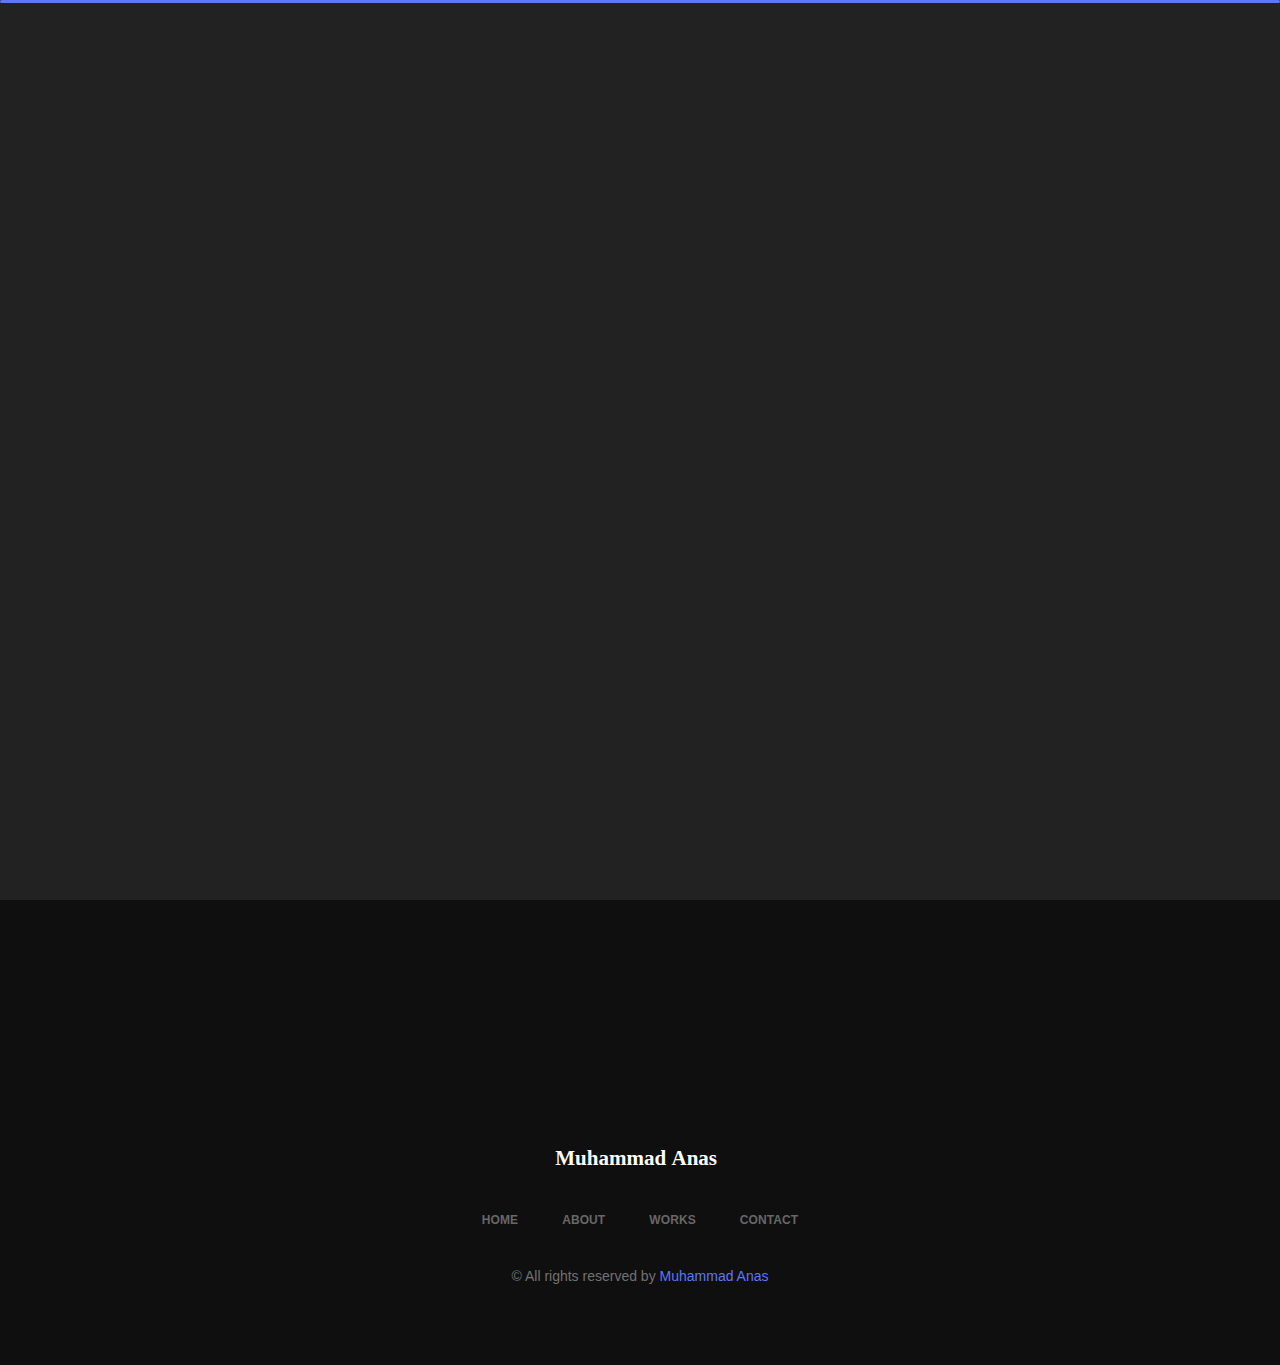
<file: index.html>
<!DOCTYPE html>
<html lang="en">
<head>
    <meta property="og:title" content="Muhammad Anas" />
    <meta property="og:image" content="https://anas.zarin.solutions/assets/images/me2.png" />
	<meta property="og:description" content="Sr. Software & Web Engineer" />
    <meta property="og:url" content="anas.zarin.solutions" />
    <meta charset="UTF-8">
    <meta http-equiv="X-UA-Compatible" content="IE=edge">
    <meta name="viewport" content="width=device-width, initial-scale=1.0">
    <title>Anas - Sr. Software & Web Engineer</title>
    <link rel="icon" type="image/png" href="assets/images/me2.png"/>
    <!-- Fonts -->
    <link rel="preconnect" href="https://fonts.googleapis.com">
    <link rel="preconnect" href="https://fonts.gstatic.com" crossorigin="">
    <link href="../../css2?family=Inter:wght@100;200;300;400;500;600;700;800&display=swap" rel="stylesheet">

    <link rel="stylesheet" href="assets/css/iconoir.css">

    <link rel="stylesheet" href="assets/css/bootstrap.min.css">
    <link rel="stylesheet" href="assets/css/aos.css">

    <link rel="stylesheet" href="assets/css/style.css">
	<link rel="manifest" href="manifest.json">
    <script>
        //if browser support service worker
        if('serviceWorker' in navigator) {
          navigator.serviceWorker.register('sw.js');
        };
      </script>
</head>
<body>

    <main class="main-homepage">

        <!-- Header -->
        <header class="header-area">
            <div class="container">
                <div class="gx-row d-flex align-items-center justify-content-between">
                    <a href="index.htm" class="logo">
                        <img src="assets/images/logo.svg" alt="Logo">
                    </a>

                    <nav class="navbar">
                        <ul class="menu">
                            <li class="active"><a href="index.htm">Home</a></li>
                            <li><a href="about.htm">About</a></li>
                            <li><a href="works.htm">Works</a></li>
							<li><a href="service.htm">Services</a></li>
                            <li><a href="contact.htm">Contact</a></li>
							<li><a href="mystory.html">My Story</a></li>
                        </ul>
                        <a href="contact.htm" class="theme-btn">Let's talk</a>
                    </nav>

                    <a href="contact.htm" class="theme-btn">Let's talk</a>

                    <div class="show-menu">
                        <span></span>
                        <span></span>
                        <span></span>
                    </div>
                </div>
            </div>
        </header>

        <!-- About -->
        <section class="about-area">
            <div class="container">
                <div class="row">
                    <div class="col-md-6" data-aos="zoom-in">
                        <div class="about-me-box shadow-box">
                            <a class="overlay-link" href="about.htm"></a>
                            <img src="assets/images/bg1.png" alt="BG" class="bg-img">
                            <div class="img-box">
                                <img src="assets/images/me.webp" alt="About Me">
                            </div>
                            <div class="infos">
                                <h4>A Software & Web Engineer</h4>
                                <h1>Anas Muhammad.</h1>
                                <p>Hi! I'm <strong>Muhammad Anas</strong> - experienced full stack Software Engineer working in <strong>USA</strong> based in <strong>Pakistan</strong></p>
                                <a href="#" class="about-btn">
                                    <img src="assets/images/icon.svg" alt="Button">
                                </a>
                            </div>
                        </div>
                    </div>

                    <div class="col-md-6">
                        <div class="about-credentials-wrap">
                            <div data-aos="zoom-in">
                                <div class="banner shadow-box">
                                    <div class="marquee">
                                        <div>
                                          <span>Hi! I'm <b>Muhammad Anas</b> - experienced full stack Software Engineer working in USA from <b>Pakistan.</b><img src="assets/images/star1.svg" alt="Star">Hi! I'm <b>Muhammad Anas</b> - experienced full stack Software Engineer working in USA from <b>Pakistan.</b><img src="assets/images/star1.svg" alt="Star">Hi! I'm <b>Muhammad Anas</b> - experienced full stack Software Engineer working in USA from <b>Pakistan.</b><img src="assets/images/star1.svg" alt="Star"></span>
                                        </div>
                                      </div>
                                </div>

                            </div>

                            <div class="gx-row d-flex gap-24">
                                <div data-aos="zoom-in">
                                    <div class="about-crenditials-box info-box shadow-box h-full">
                                        <a class="overlay-link" href="credentials.htm"></a>
                                        <img src="assets/images/bg1.png" alt="BG" class="bg-img">
                                        <img src="assets/images/sign.png" alt="Sign">
                                        <div class="d-flex align-items-center justify-content-between">
                                            <div class="infos">
                                                <h4>more about me</h4>
                                                <h1>Credentials</h1>
                                            </div>
    
                                            <a href="credentials.htm" class="about-btn">
                                                <img src="assets/images/icon.svg" alt="Button">
                                            </a>
    
                                        </div>
                                    </div>
                                </div>

                                <div data-aos="zoom-in">
                                    <div class="about-project-box info-box shadow-box h-full">
                                        <a class="overlay-link" href="works.htm"></a>
                                        <img src="assets/images/bg1.png" alt="BG" class="bg-img">
                                        <img src="assets/images/my-works.png" alt="My Works">
                                        <div class="d-flex align-items-center justify-content-between">
                                            <div class="infos">
                                                <h4>SHOWCASE</h4>
                                                <h1>Projects</h1>
                                            </div>
    
                                            <a href="#" class="about-btn">
                                                <img src="assets/images/icon.svg" alt="Button">
                                            </a>
    
                                        </div>
                                    </div>
                                </div>

                            </div>
                        </div>
                    </div>
                </div>

                <div class="row mt-24">
                    <div class="col-md-12">
                        <div class="blog-service-profile-wrap d-flex gap-24">
                            <div data-aos="zoom-in">
                                <div class="about-blog-box info-box shadow-box h-full">
                                    <a href="blog.htm" class="overlay-link"></a>
                                    <img src="assets/images/bg1.png" alt="BG" class="bg-img">
                                    <img src="assets/images/gfonts.png" alt="GFonts">
                                    <div class="d-flex align-items-center justify-content-between">
                                        <div class="infos">
                                            <h4>Blog</h4>
                                            <h1>GFonts</h1>
                                        </div>
    
                                        <a href="blog.htm" class="about-btn">
                                            <img src="assets/images/icon.svg" alt="Button">
                                        </a>
    
                                    </div>
                                </div>
                            </div>

                            <div data-aos="zoom-in" class="flex-1">
                                <div class="about-services-box info-box shadow-box h-full">
                                    <a href="service.htm" class="overlay-link"></a>
                                    <img src="assets/images/bg1.png" alt="BG" class="bg-img">
                                    <div class="icon-boxes">
                                        <i class="iconoir-3d-add-hole"></i>
                                        <i class="iconoir-design-pencil"></i>
                                        <i class="iconoir-color-filter"></i>
                                        <i class="iconoir-dev-mode-phone"></i>
                                    </div>
                                    <div class="d-flex align-items-center justify-content-between">
                                        <div class="infos">
                                            <h4>specialization</h4>
                                            <h1>Services Offering</h1>
                                        </div>
    
                                        <a href="service.htm" class="about-btn">
                                            <img src="assets/images/icon.svg" alt="Button">
                                        </a>
    
                                    </div>
                                </div>
                            </div>

                            <div data-aos="zoom-in">
                                <div class="about-profile-box info-box shadow-box h-full">
                                    <img src="assets/images/bg1.png" alt="BG" class="bg-img">
                                    <div class="inner-profile-icons shadow-box">
                                        <a href="https://www.facebook.com/anaszarinsolutions/">
                                            <i class="iconoir-facebook"></i>
                                        </a>
                                        <a href="https://github.com/zarincodelabs">
                                            <i class="iconoir-github"></i>
                                        </a>
                                    </div>
                                    <div class="d-flex align-items-center justify-content-between">
                                        <div class="infos">
                                            <h4>Stay with me</h4>
                                            <h1>Profiles</h1>
                                        </div>
    
                                        <a href="contact.htm" class="about-btn">
                                            <img src="assets/images/icon.svg" alt="Button">
                                        </a>
    
                                    </div>
                                </div>
                            </div>
                            
                        </div>
                    </div>
                    
                </div>

                <div class="row mt-24">
                    <div class="col-md-6" data-aos="zoom-in">
                            
                        <div class="about-client-box info-box shadow-box">
                            <img src="assets/images/bg1.png" alt="BG" class="bg-img">
                            <div class="clients d-flex align-items-start gap-24 justify-content-center">
                                <div class="client-item">
                                    <h1>08</h1>
                                    <p>Years <br>Experience</p>
                                </div>

                                <div class="client-item">
                                    <h1>+125</h1>
                                    <p>CLIENTS <br>WORLDWIDE</p>
                                </div>

                                <div class="client-item">
                                    <h1>+210</h1>
                                    <p>Total <br>Projects</p>
                                </div>
                            </div>
                        </div>

                    </div>
                    <div class="col-md-6" data-aos="zoom-in">
                            
                        <div class="about-contact-box info-box shadow-box">
                            <a class="overlay-link" href="contact.htm"></a>
                            <img src="assets/images/bg1.png" alt="BG" class="bg-img">
                            <img src="assets/images/icon2.png" alt="Icon" class="star-icon">
                            <h1>Let's <br>work <span>together.</span></h1>
                            <a href="#" class="about-btn">
                                <img src="assets/images/icon.svg" alt="Button">
                            </a>
                        </div>

                    </div>
                </div>
            </div>
        </section>

        <!-- Footer -->
        <footer class="footer-area">
            <div class="container">
                <div class="footer-content text-center">
                    <a href="index.htm" class="logo">
                        <img src="assets/images/logo.svg" alt="Logo">
                    </a>
                    <ul class="footer-menu">
                        <li><a href="index.htm">Home</a></li>
                        <li><a href="about.htm">About</a></li>
                        <li><a href="works.htm">Works</a></li>
                        <li><a href="contact.htm">Contact</a></li>
                    </ul>
                    <p class="copyright">
                        &copy; All rights reserved by <span>Muhammad Anas</span>
                    </p>
                </div>
            </div>
        </footer>

    </main>
    

    <script src="assets/js/jquery-3.6.4.js"></script>
    <script src="assets/js/bootstrap.bundle.min.js"></script>
    <script src="assets/js/aos.js"></script>
    <script src="assets/js/main.js"></script>
	<script src="assets/js/wa.js"></script>
</body>
</html>
</file>
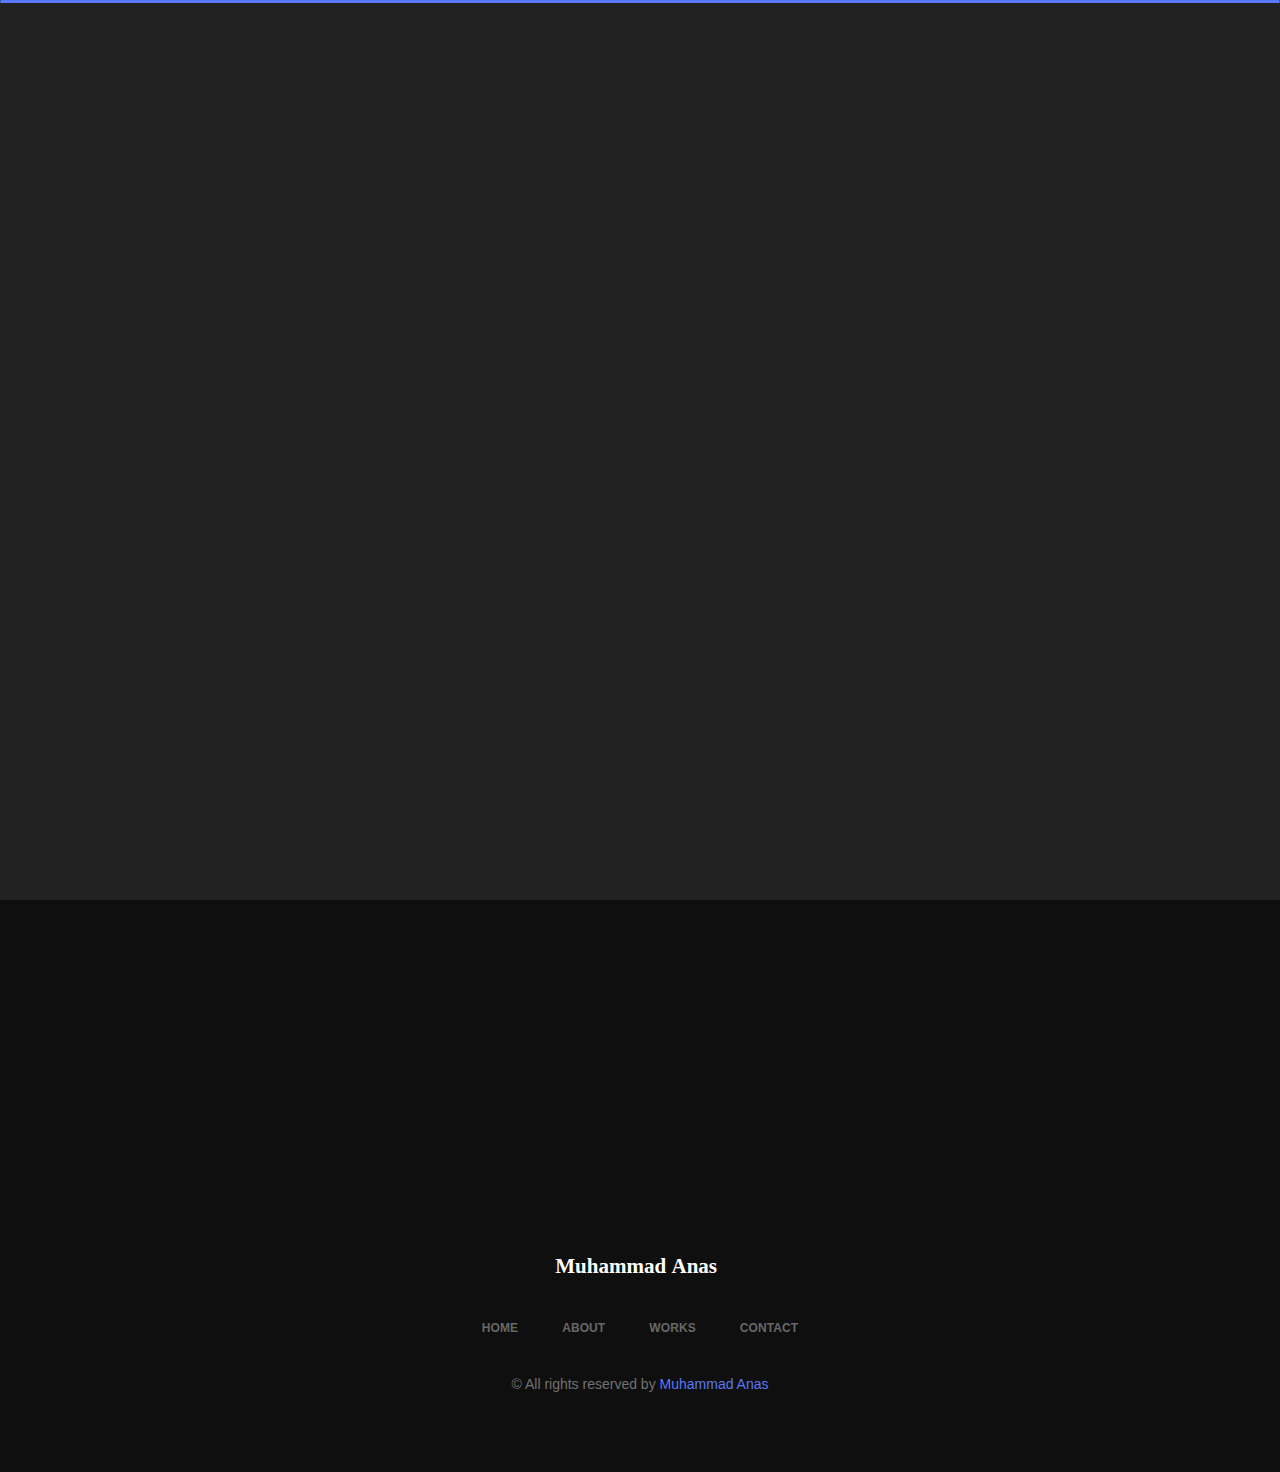
<file: about.htm>
﻿<!DOCTYPE html>
<html lang="en">
<head>
    <meta property="og:title" content="Muhammad Anas" />
    <meta property="og:image" content="https://anas.zarin.solutions/assets/images/me2.png" />
	<meta property="og:description" content="Sr. Software & Web Engineer" />
    <meta property="og:url" content="anas.zarin.solutions" />
    <meta charset="UTF-8">
    <meta http-equiv="X-UA-Compatible" content="IE=edge">
    <meta name="viewport" content="width=device-width, initial-scale=1.0">
    <title>Anas - Sr. Software Engineer</title>
    <link rel="icon" type="image/png" href="assets/images/me2.webp"/>
    <!-- Fonts -->
    <link rel="preconnect" href="https://fonts.googleapis.com">
    <link rel="preconnect" href="https://fonts.gstatic.com" crossorigin="">
    <link href="../../css2?family=Inter:wght@100;200;300;400;500;600;700;800&display=swap" rel="stylesheet">

    <link rel="stylesheet" href="assets/css/iconoir.css">

    <link rel="stylesheet" href="assets/css/bootstrap.min.css">
    <link rel="stylesheet" href="assets/css/aos.css">

    <link rel="stylesheet" href="assets/css/style.css">
</head>
<body>

    <main class="main-aboutpage">

        <!-- Header -->
        <header class="header-area">
            <div class="container">
                <div class="gx-row d-flex align-items-center justify-content-between">
                    <a href="index.htm" class="logo">
                        <img src="assets/images/logo.svg" alt="Logo">
                    </a>

                    <nav class="navbar">
                        <ul class="menu">
                            <li class="active"><a href="index.htm">Home</a></li>
                            <li><a href="about.htm">About</a></li>
                            <li><a href="works.htm">Works</a></li>
                            <li><a href="contact.htm">Contact</a></li>
							<li><a href="mystory.html">My Story</a></li>
                        </ul>
                        <a href="contact.htm" class="theme-btn">Let's talk</a>
                    </nav>

                    <a href="contact.htm" class="theme-btn">Let's talk</a>

                    <div class="show-menu">
                        <span></span>
                        <span></span>
                        <span></span>
                    </div>
                </div>
            </div>
        </header>

        <!-- About -->
        <section class="about-area">
            <div class="container">
                <div class="d-flex about-me-wrap align-items-start gap-24">
                    <div data-aos="zoom-in">
                        <div class="about-image-box shadow-box">
                            <img src="assets/images/bg1.png" alt="BG" class="bg-img">
                            <div class="image-inner">
                                <img src="assets/images/me2.webp" alt="About Me">
                            </div>
                        </div>
                    </div>

                    <div class="about-details" data-aos="zoom-in">
                        <h1 class="section-heading" data-aos="fade-up"><img src="assets/images/star-2.png" alt="Star"> Self-summary <img src="assets/images/star-2.png" alt="Star"></h1>
                        <div class="about-details-inner shadow-box">
                            <img src="assets/images/icon2.png" alt="Star">
                            <h1>Anas Muhammad</h1>
                            <p>I am a Pakistan-based Software Engineer with a focus on Web or App design & development. I have a diverse range of experience having worked across various fields & industries.</p>
                        </div>

                    </div>
                </div>

                <div class="row mt-24">
                    <div class="col-md-6" data-aos="zoom-in">
                        <div class="about-edc-exp about-experience shadow-box">
                            <img src="assets/images/bg1.png" alt="BG" class="bg-img">
                            <h3>EXPERIENCE</h3>

                            <ul>
                                <li>
                                    <p class="date">2014 - 2016</p>
                                    <h2>Framer Designer</h2>
                                    <p class="type">Bluebase Designs</p>
                                </li>
                                <li>
                                    <p class="date">2016 - 2018</p>
                                    <h2>Software Engineer</h2>
                                    <p class="type">ASOS</p>
                                </li>
                            </ul>
                        </div>
                    </div>
                    <div class="col-md-6" data-aos="zoom-in">
                        <div class="about-edc-exp about-education shadow-box">
                            <img src="assets/images/bg1.png" alt="BG" class="bg-img">
                            <h3>EDUCATION</h3>

                            <ul>
                                <li>
                                    <p class="date">2014 - 2017</p>
                                    <h2>Bachelor Degree in IT</h2>
                                    <p class="type">University of Lahore</p>
                                </li>
                                <li>
                                    <p class="date">2017 - 2020</p>
                                    <h2>Master Degree in IT</h2>
                                    <p class="type">Franklin University</p>
                                </li>
                            </ul>
                        </div>
                    </div>
                </div>

                <div class="row mt-24">
                    <div class="col-md-12">
                        <div class="d-flex profile-contact-credentials-wrap gap-24">

                            <div data-aos="zoom-in">
                                <div class="about-profile-box info-box shadow-box h-full">
                                    <img src="assets/images/bg1.png" alt="BG" class="bg-img">
                                    <div class="inner-profile-icons shadow-box">
                                        <a href="https://www.facebook.com/anaszarinsolutions/">
                                            <i class="iconoir-facebook"></i>
                                        </a>
                                        <a href="https://github.com/zarincodelabs">
                                            <i class="iconoir-github"></i>
                                        </a>
                                    </div>
                                    <div class="d-flex align-items-center justify-content-between">
                                        <div class="infos">
                                            <h4>Stay with me</h4>
                                            <h1>Profiles</h1>
                                        </div>
    
                                        <a href="contact.htm" class="about-btn">
                                            <img src="assets/images/icon.svg" alt="Button">
                                        </a>
    
                                    </div>
                                </div>
                            </div>

                            <div data-aos="zoom-in" class="flex-1">
                                <div class="about-contact-box info-box shadow-box">
                                    <a class="overlay-link" href="contact.htm"></a>
                                    <img src="assets/images/bg1.png" alt="BG" class="bg-img">
                                    <img src="assets/images/icon2.png" alt="Icon" class="star-icon">
                                    <h1>Let's <br>work <span>together.</span></h1>
                                    <a href="contact.htm" class="about-btn">
                                        <img src="assets/images/icon.svg" alt="Button">
                                    </a>
                                </div>
                            </div>

                            <div data-aos="zoom-in" class="h-full">
                                <div class="about-crenditials-box info-box shadow-box">
                                    <a class="overlay-link" href="credentials.htm"></a>
                                    <img src="assets/images/bg1.png" alt="BG" class="bg-img">
                                    <img src="assets/images/sign.png" alt="Sign">
                                    <div class="d-flex align-items-center justify-content-between">
                                        <div class="infos">
                                            <h4>more about me</h4>
                                            <h1>Credentials</h1>
                                        </div>
    
                                        <a href="credentials.htm" class="about-btn">
                                            <img src="assets/images/icon.svg" alt="Button">
                                        </a>
    
                                    </div>
                                </div>
                            </div>

                        </div>
                    </div>
                </div>
            </div>
        </section>


        <!-- Footer -->
        <footer class="footer-area">
            <div class="container">
                <div class="footer-content text-center">
                    <a href="index.htm" class="logo">
                        <img src="assets/images/logo.svg" alt="Logo">
                    </a>
                    <ul class="footer-menu">
                        <li><a href="index.htm">Home</a></li>
                        <li><a href="about.htm">About</a></li>
                        <li><a href="works.htm">Works</a></li>
                        <li><a href="contact.htm">Contact</a></li>
                    </ul>
                    <p class="copyright">
                        &copy; All rights reserved by <span>Muhammad Anas</span>
                    </p>
                </div>
            </div>
        </footer>

    </main>
    

    <script src="assets/js/jquery-3.6.4.js"></script>
    <script src="assets/js/bootstrap.bundle.min.js"></script>
    <script src="assets/js/aos.js"></script>
    <script src="assets/js/main.js"></script>
	<script src="assets/js/wa.js"></script>
</body>
</html>
</file>
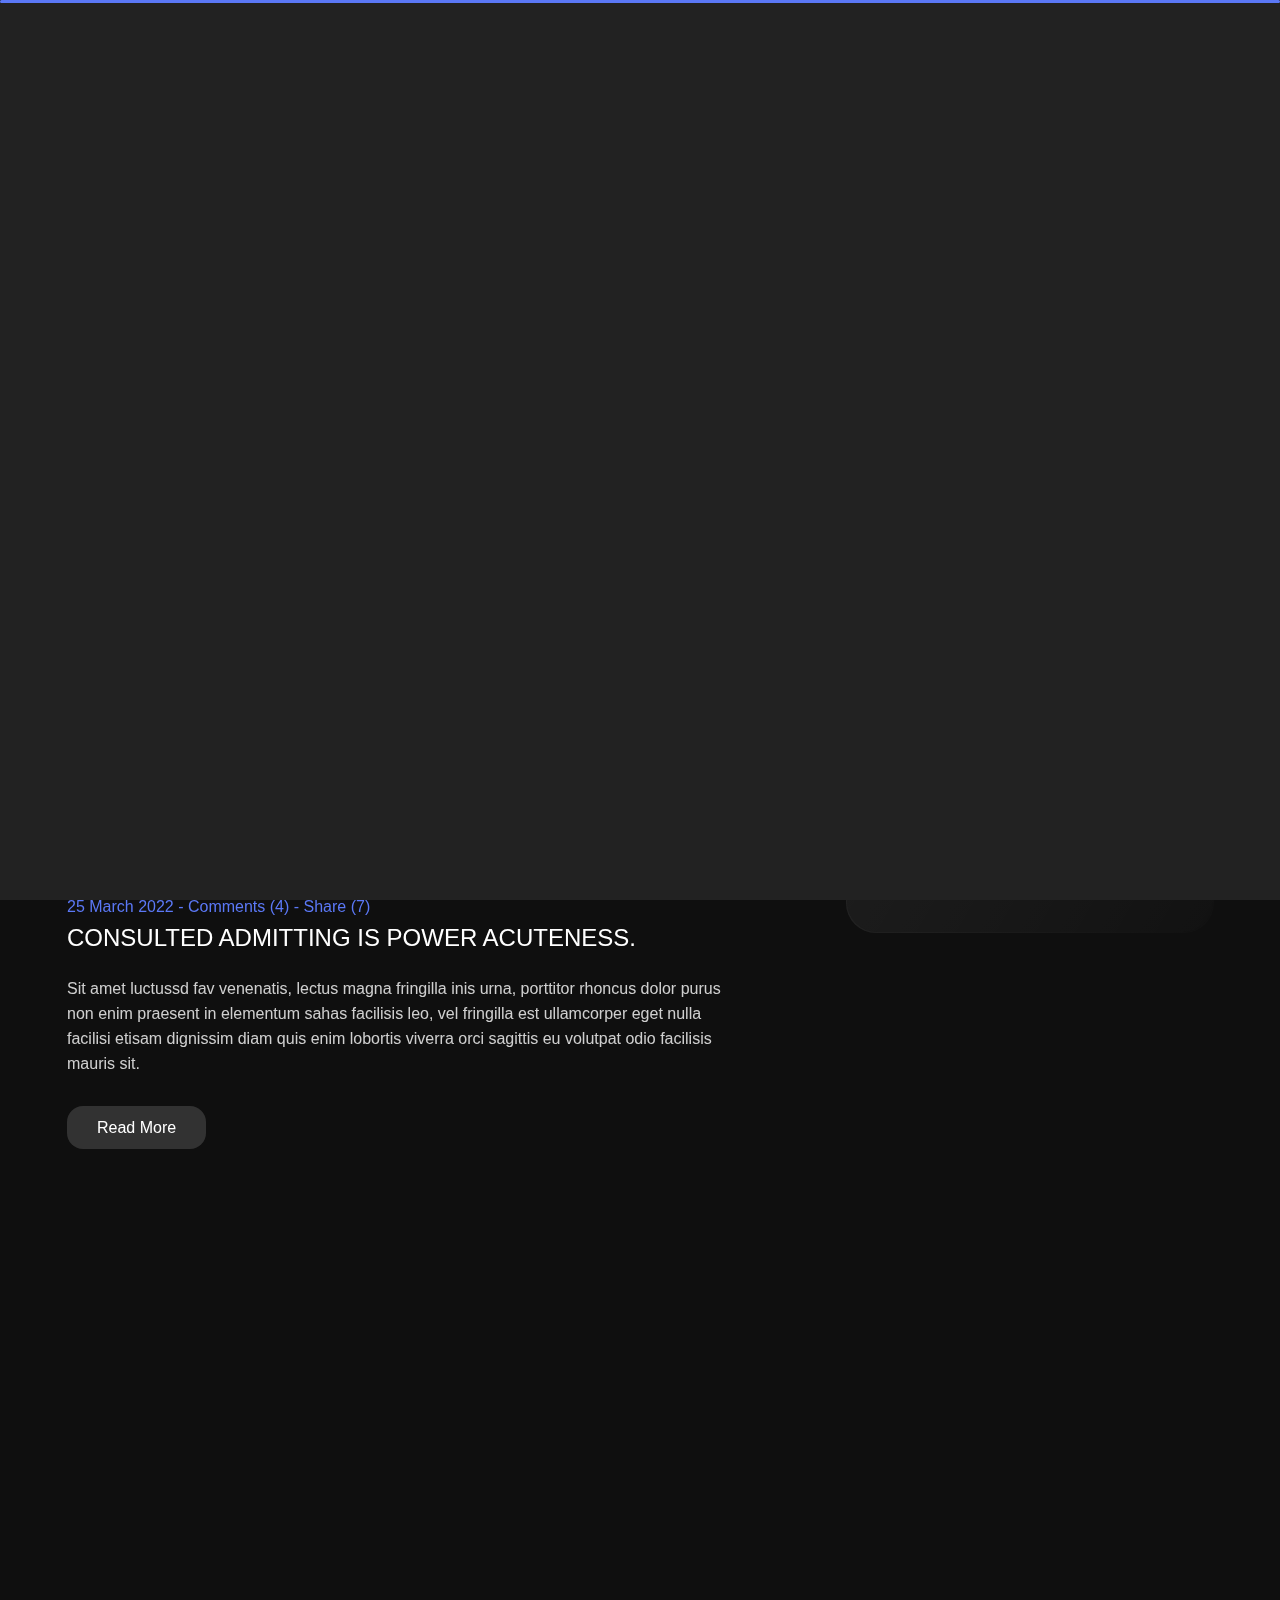
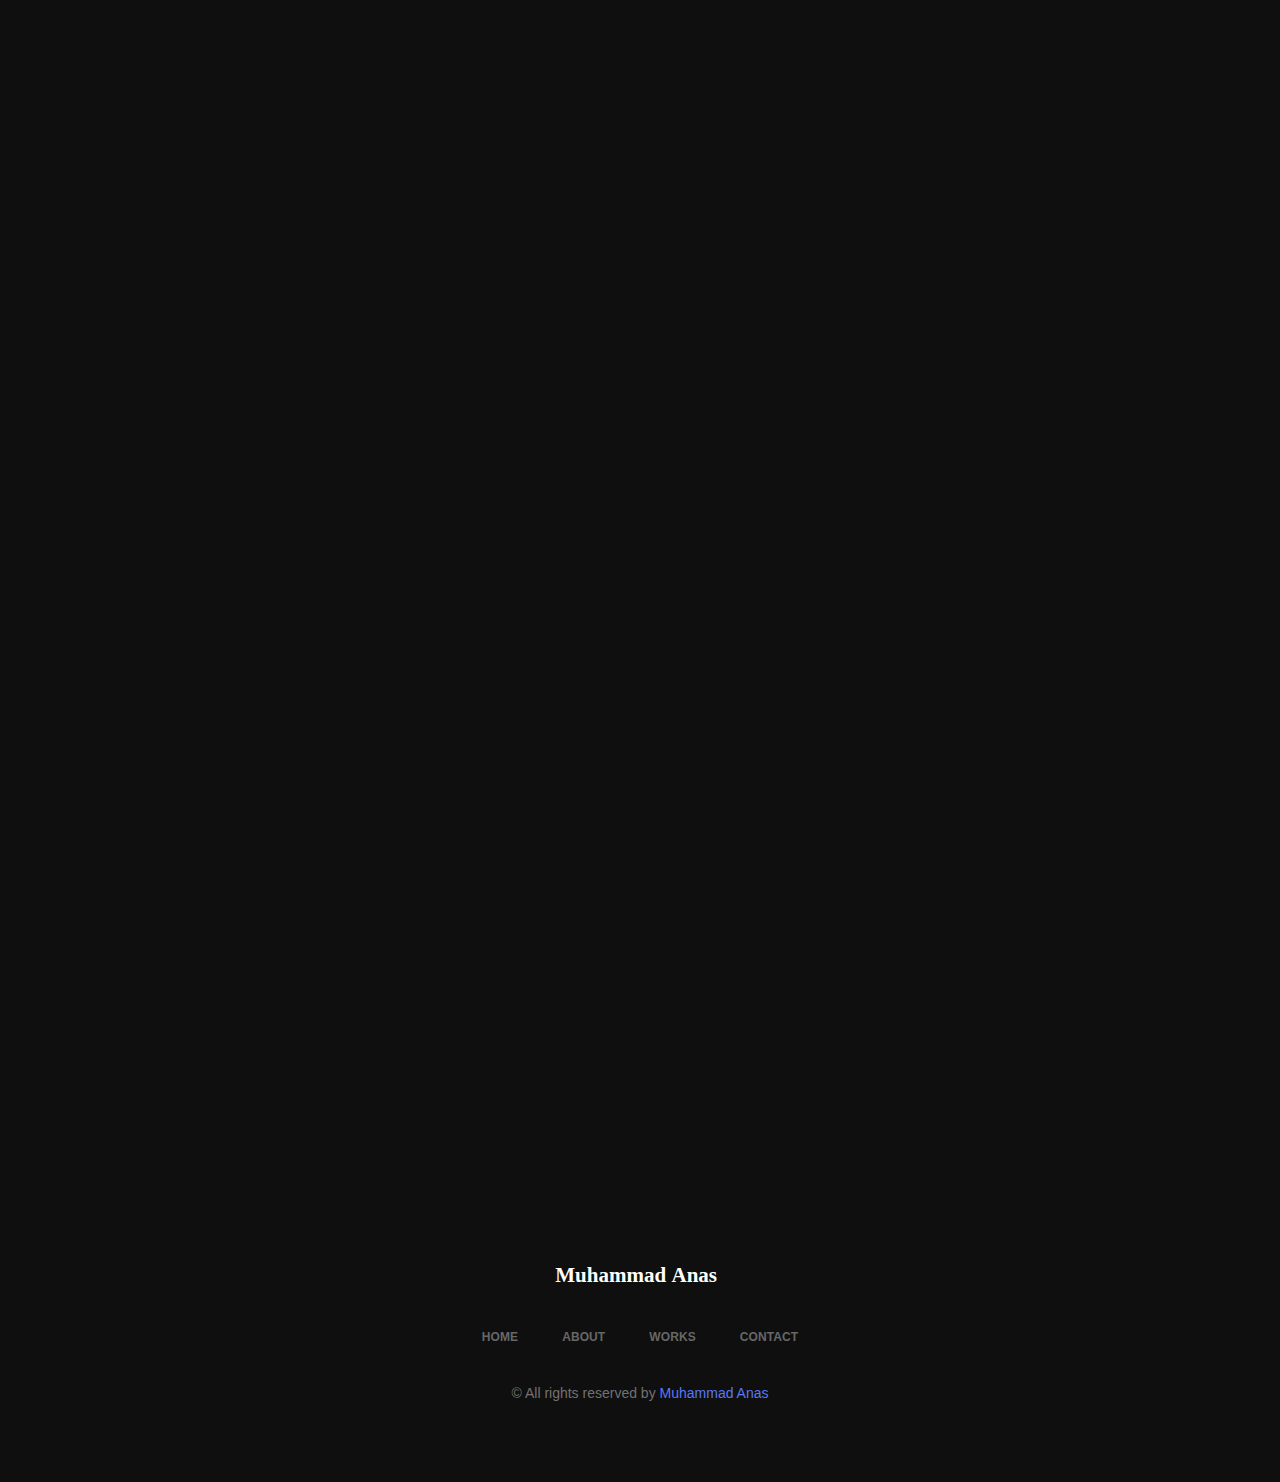
<file: blog.htm>
﻿<!DOCTYPE html>
<html lang="en">
<head>
    <meta property="og:title" content="Muhammad Anas" />
    <meta property="og:image" content="https://anas.zarin.solutions/assets/images/me2.png" />
	<meta property="og:description" content="Sr. Software & Web Engineer" />
    <meta property="og:url" content="anas.zarin.solutions" />
    <meta charset="UTF-8">
    <meta http-equiv="X-UA-Compatible" content="IE=edge">
    <meta name="viewport" content="width=device-width, initial-scale=1.0">
    <title>Anas - Sr. Software Engineer</title>
    <link rel="icon" type="image/png" href="assets/images/me2.webp"/>

    <!-- Fonts -->
    <link rel="preconnect" href="https://fonts.googleapis.com">
    <link rel="preconnect" href="https://fonts.gstatic.com" crossorigin="">
    <link href="../../css2?family=Inter:wght@100;200;300;400;500;600;700;800&display=swap" rel="stylesheet">

    <link rel="stylesheet" href="assets/css/iconoir.css">

    <link rel="stylesheet" href="assets/css/bootstrap.min.css">
    <link rel="stylesheet" href="assets/css/aos.css">

    <link rel="stylesheet" href="assets/css/style.css">
</head>
<body>

    <main class="main-workdetails-page">

        <!-- Header -->
        <header class="header-area">
            <div class="container">
                <div class="gx-row d-flex align-items-center justify-content-between">
                    <a href="index.htm" class="logo">
                        <img src="assets/images/logo.svg" alt="Logo">
                    </a>

                    <nav class="navbar">
                        <ul class="menu">
                            <li><a href="index.htm">Home</a></li>
                            <li><a href="about.htm">About</a></li>
                            <li><a href="works.htm">Works</a></li>
                            <li><a href="contact.htm">Contact</a></li>
							<li><a href="mystory.html">My Story</a></li>
                        </ul>
                        <a href="contact.htm" class="theme-btn">Let's talk</a>
                    </nav>

                    <a href="contact.htm" class="theme-btn">Let's talk</a>

                    <div class="show-menu">
                        <span></span>
                        <span></span>
                        <span></span>
                    </div>
                </div>
            </div>
        </header>

        <!-- Breadcrumb -->
        <section class="breadcrumb-area">
            <div class="container">
                <div class="breadcrumb-content" data-aos="fade-up">
                    <p>HOME - BLOG</p>
                    <h1 class="section-heading"><img src="assets/images/star-2.png" alt="Star"> Blog with rightsidebar <img src="assets/images/star-2.png" alt="Star"></h1>
                </div>
            </div>
        </section>


        <!-- Blog Items -->
        <section class="blog-area">
            <div class="container">
                <div class="row">
                    <div class="col-md-8">
                        <div class="blog-items">
                            <div class="blog-item" data-aos="zoom-in">
                                <div class="img-box">
                                    <img src="assets/images/blog1.jpeg" alt="Blog">
                                </div>
                                <div class="content">
                                    <span class="meta">25 March 2022 - Comments (4) - Share (7)</span>
                                    <h1><a href="blog-details.htm">Consulted admitting is power acuteness.</a></h1>
                                    <p>Sit amet luctussd fav venenatis, lectus magna fringilla inis urna, porttitor rhoncus dolor purus non enim praesent in elementum sahas facilisis leo, vel fringilla est ullamcorper eget nulla facilisi etisam dignissim diam quis enim lobortis viverra orci sagittis eu volutpat odio facilisis mauris sit.</p>
                                    <a href="blog-details.htm" class="theme-btn">Read More</a>
                                </div>
                            </div>

                            <div class="blog-item" data-aos="zoom-in">
                                <div class="img-box">
                                    <img src="assets/images/blog2.jpeg" alt="Blog">
                                </div>
                                <div class="content">
                                    <span class="meta">25 March 2022 - Comments (4) - Share (7)</span>
                                    <h1><a href="blog-details.htm">Unsatiable entreaties may collecting Power.</a></h1>
                                    <p>Sit amet luctussd fav venenatis, lectus magna fringilla inis urna, porttitor rhoncus dolor purus non enim praesent in elementum sahas facilisis leo, vel fringilla est ullamcorper eget nulla facilisi etisam dignissim diam quis enim lobortis viverra orci sagittis eu volutpat odio facilisis mauris sit.</p>
                                    <a href="blog-details.htm" class="theme-btn">Read More</a>
                                </div>
                            </div>
                            
                            <div class="blog-item" data-aos="zoom-in">
                                <div class="img-box">
                                    <img src="assets/images/blog1.jpeg" alt="Blog">
                                </div>
                                <div class="content">
                                    <span class="meta">25 March 2022 - Comments (4) - Share (7)</span>
                                    <h1><a href="blog-details.htm">Discovery incommode earnestly he commanded</a></h1>
                                    <p>Sit amet luctussd fav venenatis, lectus magna fringilla inis urna, porttitor rhoncus dolor purus non enim praesent in elementum sahas facilisis leo, vel fringilla est ullamcorper eget nulla facilisi etisam dignissim diam quis enim lobortis viverra orci sagittis eu volutpat odio facilisis mauris sit.</p>
                                    <a href="blog-details.htm" class="theme-btn">Read More</a>
                                </div>
                            </div>
                            
                        </div>
                    </div>
                    <div class="col-md-4">
                        <div class="blog-sidebar">
                            <div class="blog-sidebar-inner">

                                <div class="blog-sidebar-widget search-widget">
                                    <div class="blog-sidebar-widget-inner" data-aos="zoom-in">
                                        <form class="shadow-box">
                                            <input type="text" placeholder="Search Here...">
                                            <button class="theme-btn">Search</button>
                                        </form>
                                    </div>
                                </div>

                                <div class="blog-sidebar-widget recent-post-widget" data-aos="zoom-in">
                                    <div class="blog-sidebar-widget-inner shadow-box">
                                        <h3>Recent Posts</h3>

                                        <ul>
                                            <li><a href="blog-details.htm">Consulted admitting is power acuteness.</a></li>
                                            <li><a href="blog-details.htm">Unsatiable entreaties may collecting Power.</a></li>
                                            <li><a href="blog-details.htm">Discovery incommode earnestly no he commanded</a></li>
                                            <li><a href="blog-details.htm">Unsatiable entreaties may collecting Power.</a></li>
                                        </ul>

                                    </div>
                                </div>

                                <div class="blog-sidebar-widget categories-widget" data-aos="zoom-in">
                                    <div class="blog-sidebar-widget-inner shadow-box">
                                        <h3>Categories</h3>

                                        <ul>
                                            <li><a href="blog-details.htm">-Analysis</a></li>
                                            <li><a href="blog-details.htm">-Firewall</a></li>
                                            <li><a href="blog-details.htm">-IT Solutions</a></li>
                                            <li><a href="blog-details.htm">-Security</a></li>
                                            <li><a href="blog-details.htm">-Technology</a></li>
                                        </ul>

                                    </div>
                                </div>

                                <div class="blog-sidebar-widget tags-widget" data-aos="zoom-in">
                                    <div class="blog-sidebar-widget-inner shadow-box">
                                        <h3>Tags</h3>

                                        <ul>
                                            <li><a class="theme-btn" href="blog-details.htm">SAAS</a></li>
                                            <li><a class="theme-btn" href="blog-details.htm">Development</a></li>
                                            <li><a class="theme-btn" href="blog-details.htm">UI/UX</a></li>
                                            <li><a class="theme-btn" href="blog-details.htm">Web</a></li>
                                            <li><a class="theme-btn" href="blog-details.htm">Figma</a></li>
                                            <li><a class="theme-btn" href="blog-details.htm">Java</a></li>
                                            <li><a class="theme-btn" href="blog-details.htm">WordPress</a></li>
                                        </ul>

                                    </div>
                                </div>

                            </div>
                        </div>
                    </div>
                </div>
            </div>
        </section>





        <!-- Footer -->
        <footer class="footer-area">
            <div class="container">
                <div class="footer-content text-center">
                    <a href="index.htm" class="logo">
                        <img src="assets/images/logo.svg" alt="Logo">
                    </a>
                    <ul class="footer-menu">
                        <li><a href="index.htm">Home</a></li>
                        <li><a href="about.htm">About</a></li>
                        <li><a href="works.htm">Works</a></li>
                        <li><a href="contact.htm">Contact</a></li>
                    </ul>
                    <p class="copyright">
                        &copy; All rights reserved by <span>Muhammad Anas</span>
                    </p>
                </div>
            </div>
        </footer>

    </main>
    

    <script src="assets/js/jquery-3.6.4.js"></script>
    <script src="assets/js/bootstrap.bundle.min.js"></script>
    <script src="assets/js/aos.js"></script>
    <script src="assets/js/main.js"></script>
	<script src="assets/js/wa.js"></script>
</body>
</html>
</file>
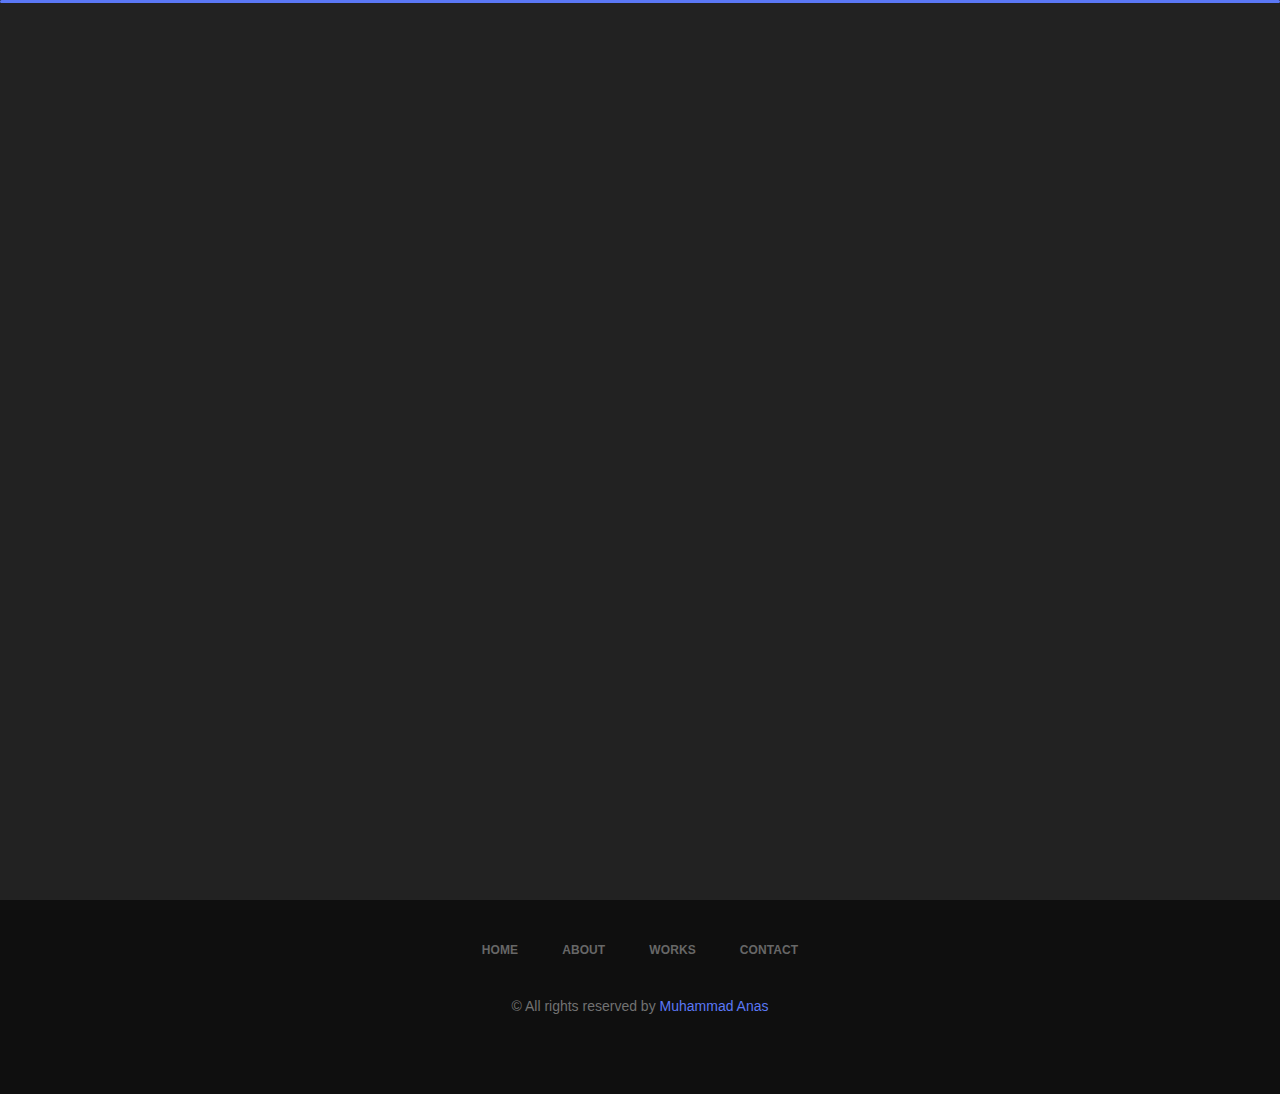
<file: contact.htm>
﻿<!DOCTYPE html>
<html lang="en">
<head>
    <meta property="og:title" content="Muhammad Anas" />
    <meta property="og:image" content="https://anas.zarin.solutions/assets/images/me2.png" />
	<meta property="og:description" content="Sr. Software & Web Engineer" />
    <meta property="og:url" content="anas.zarin.solutions" />
    <meta charset="UTF-8">
    <meta http-equiv="X-UA-Compatible" content="IE=edge">
    <meta name="viewport" content="width=device-width, initial-scale=1.0">
    <title>Anas - Sr. Software Engineer</title>
    <link rel="icon" type="image/png" href="assets/images/me2.webp"/>

    <!-- Fonts -->
    <link rel="preconnect" href="https://fonts.googleapis.com">
    <link rel="preconnect" href="https://fonts.gstatic.com" crossorigin="">
    <link href="../../css2?family=Inter:wght@100;200;300;400;500;600;700;800&display=swap" rel="stylesheet">

    <link rel="stylesheet" href="assets/css/iconoir.css">

    <link rel="stylesheet" href="assets/css/bootstrap.min.css">
    <link rel="stylesheet" href="assets/css/aos.css">

    <link rel="stylesheet" href="assets/css/style.css">
</head>
<body>

    <main class="main-aboutpage">

        <!-- Header -->
        <header class="header-area">
            <div class="container">
                <div class="gx-row d-flex align-items-center justify-content-between">
                    <a href="index.htm" class="logo">
                        <img src="assets/images/logo.svg" alt="Logo">
                    </a>

                    <nav class="navbar">
                        <ul class="menu">
                            <li><a href="index.htm">Home</a></li>
                            <li><a href="about.htm">About</a></li>
                            <li><a href="works.htm">Works</a></li>
                            <li class="active"><a href="contact.htm">Contact</a></li>
							<li><a href="mystory.html">My Story</a></li>
                        </ul>
                        <a href="contact.htm" class="theme-btn">Let's talk</a>
                    </nav>

                    <a href="contact.htm" class="theme-btn">Let's talk</a>

                    <div class="show-menu">
                        <span></span>
                        <span></span>
                        <span></span>
                    </div>
                </div>
            </div>
        </header>

        <!-- Contact -->
        <section class="contact-area">
            <div class="container">
                <div class="gx-row d-flex justify-content-between gap-24">
                    <div class="contact-infos">
                        <h3 data-aos="fade-up">Contact Info</h3>
                        <ul class="contact-details">
                            <li class="d-flex align-items-center" data-aos="zoom-in">
                                <div class="icon-box shadow-box">
                                    <i class="iconoir-mail"></i>
                                </div>
                                <div class="right">
                                    <span>MAIL ME</span>
                                    <h4>anas@zarin.solutions</h4>
                                    <h4>hi@zarin.solutions</h4>
                                </div>
                            </li>

                            <li class="d-flex align-items-center" data-aos="zoom-in">
                                <div class="icon-box shadow-box">
                                    <i class="iconoir-phone"></i>
                                </div>
                                <div class="right">
                                    <span>CALL ME</span>
                                    <h4>+92 305 1766663</h4>
                                    <h4>+1 786 3222215</h4>
                                </div>
                            </li>

                            <li class="d-flex align-items-center" data-aos="zoom-in">
                                <div class="icon-box shadow-box">
                                    <i class="iconoir-pin-alt"></i>
                                </div>
                                <div class="right">
                                    <span>Location</span>
                                    <h4>Gulberg III, Lahore <br>Pakistan <br></h4>
                                </div>
                            </li>
                        </ul>

                        <h3 data-aos="fade-up">Social Info</h3>
                        <ul class="social-links d-flex align-center" data-aos="zoom-in">
                            <li><a class="shadow-box" href="https://www.facebook.com/anaszarinsolutions/"><i class="iconoir-facebook"></i></a></li>
                            <li><a class="shadow-box" href="https://github.com/zarincodelabs"><i class="iconoir-github"></i></a></li>
                            <li><a class="shadow-box" href="https://www.instagram.com/zarinsolutionsinc"><i class="iconoir-instagram"></i></a></li>
                        </ul>
                    </div>

                    <div data-aos="zoom-in" class="contact-form">
                        <div class="shadow-box">
                            <img src="assets/images/bg1.png" alt="BG" class="bg-img">
                            <img src="assets/images/icon3.png" alt="Icon">
                            <h1>Let’s work <span>together.</span></h1>
                            <form method="POST" action="https://formsubmit.io/send/bfc815fa-df43-494d-abbe-c79296f917e8">
                                <div class="alert alert-success messenger-box-contact__msg" style="display: none" role="alert">
                                    Your message was sent successfully.
                                </div>
                                <div class="input-group">
                                    <input type="text" name="full-name" id="full-name" placeholder="Name *">
                                </div>
                                <div class="input-group">
                                    <input type="email" name="email" id="email" placeholder="Email *">
                                </div>
                                <div class="input-group">
                                    <input type="text" name="subject" id="subject" placeholder="Your Subject *">
                                </div>
                                <div class="input-group">
                                    <textarea name="message" id="message" placeholder="Your Message *"></textarea>
                                </div>
                                <div class="input-group">
                                    <button class="theme-btn submit-btn" name="submit" type="submit">Send Message</button>
                                </div>
                            </form>
                        </div>
                    </div>
                    
                </div>
            </div>
        </section>


        <!-- Footer -->
        <footer class="footer-area">
            <div class="container">
                <div class="footer-content text-center">
                    <a href="index.htm" class="logo">
                        <img src="assets/images/logo.svg" alt="Logo">
                    </a>
                    <ul class="footer-menu">
                        <li><a href="index.htm">Home</a></li>
                        <li><a href="about.htm">About</a></li>
                        <li><a href="works.htm">Works</a></li>
                        <li><a href="contact.htm">Contact</a></li>
                    </ul>
                    <p class="copyright">
                        &copy; All rights reserved by <span>Muhammad Anas</span>
                    </p>
                </div>
            </div>
        </footer>

    </main>
    

    <script src="assets/js/jquery-3.6.4.js"></script>
    <script src="assets/js/bootstrap.bundle.min.js"></script>
    <script src="assets/js/aos.js"></script>
    <script src="assets/js/main.js"></script>
	<script src="assets/js/wa.js"></script>
    <script src="assets/js/ajax-form.js"></script>
</body>
</html>
</file>
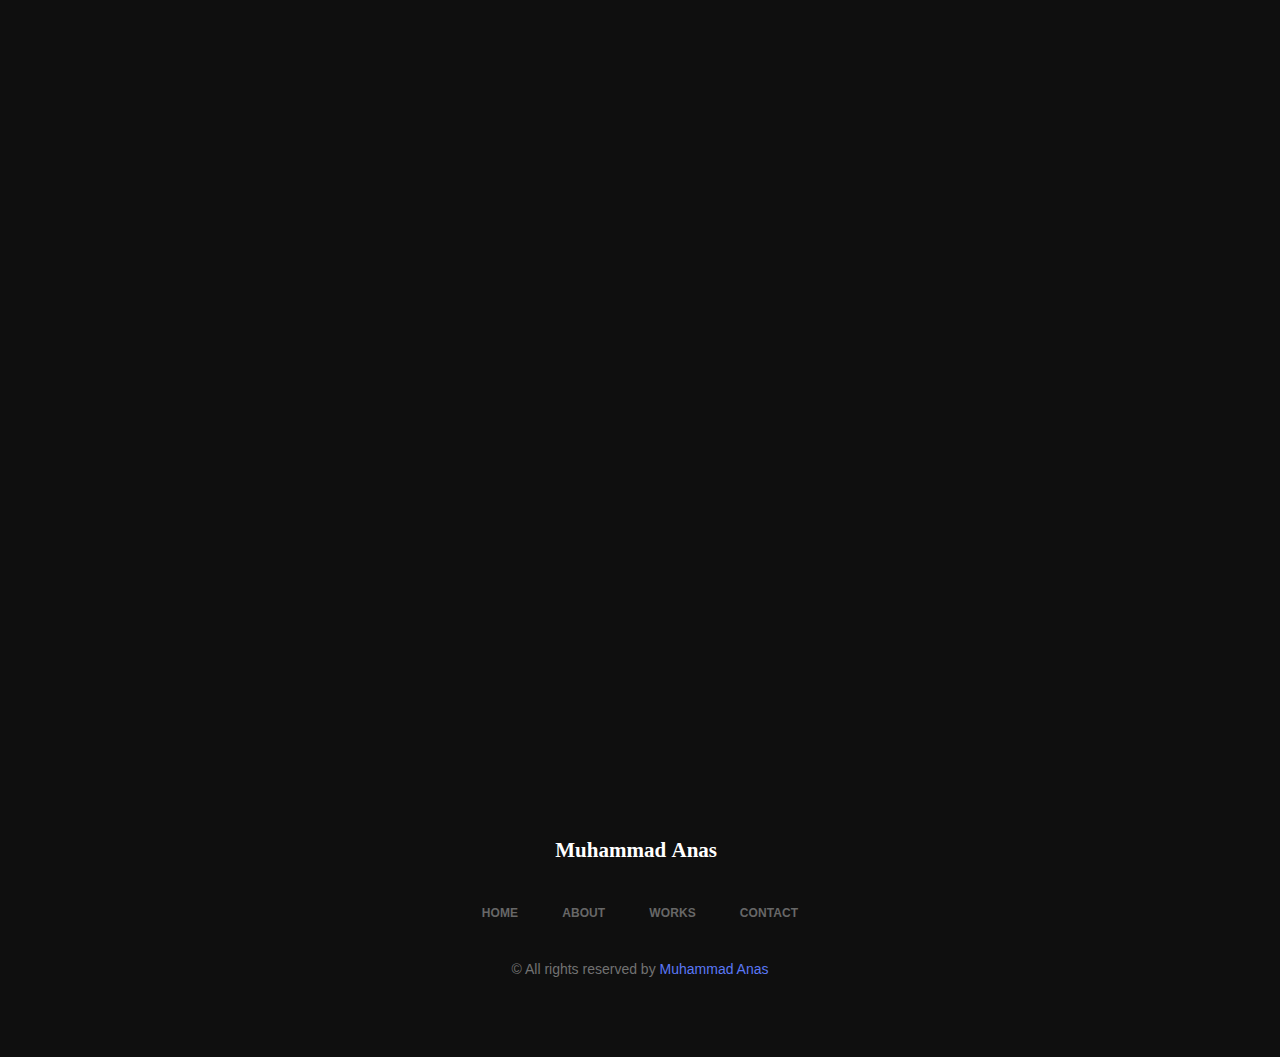
<file: credentials.htm>
﻿<!DOCTYPE html>
<html lang="en">
<head>
    <meta property="og:title" content="Muhammad Anas" />
    <meta property="og:image" content="https://anas.zarin.solutions/assets/images/me2.png" />
	<meta property="og:description" content="Sr. Software & Web Engineer" />
    <meta property="og:url" content="anas.zarin.solutions" />
    <meta charset="UTF-8">
    <meta http-equiv="X-UA-Compatible" content="IE=edge">
    <meta name="viewport" content="width=device-width, initial-scale=1.0">
    <title>Anas - Sr. Software Engineer</title>
    <link rel="icon" type="image/png" href="assets/images/me2.webp"/>
    <!-- Fonts -->
    <link rel="preconnect" href="https://fonts.googleapis.com">
    <link rel="preconnect" href="https://fonts.gstatic.com" crossorigin="">
    <link href="../../css2?family=Inter:wght@100;200;300;400;500;600;700;800&display=swap" rel="stylesheet">

    <link rel="stylesheet" href="assets/css/iconoir.css">

    <link rel="stylesheet" href="assets/css/bootstrap.min.css">
    <link rel="stylesheet" href="assets/css/aos.css">

    <link rel="stylesheet" href="assets/css/style.css">
</head>
<body>

    <main class="main-aboutpage">

        <!-- Header -->
        <header class="header-area">
            <div class="container">
                <div class="gx-row d-flex align-items-center justify-content-between">
                    <a href="index.htm" class="logo">
                        <img src="assets/images/logo.svg" alt="Logo">
                    </a>

                    <nav class="navbar">
                        <ul class="menu">
                            <li><a href="index.htm">Home</a></li>
                            <li><a href="about.htm">About</a></li>
                            <li><a href="works.htm">Works</a></li>
                            <li><a href="contact.htm">Contact</a></li>
							<li><a href="mystory.html">My Story</a></li>
                        </ul>
                        <a href="contact.htm" class="theme-btn">Let's talk</a>
                    </nav>

                    <a href="contact.htm" class="theme-btn">Let's talk</a>

                    <div class="show-menu">
                        <span></span>
                        <span></span>
                        <span></span>
                    </div>
                </div>
            </div>
        </header>

        <!-- Credentials -->
        <section class="credential-area">
            <div class="container">
                <div class="gx-row d-flex">
                    <div class="credential-sidebar-wrap" data-aos="zoom-in">
                        <div class="credential-sidebar text-center">
                            <div class="shadow-box">
                                <img src="assets/images/bg1.png" alt="BG" class="bg-img">
                                <div class="img-box">
                                    <img src="assets/images/me.webp" alt="About Me">
                                </div>
                                <h2>Anas Muhammad</h2>
                                <p>@zarinsolutions</p>
        
                                <ul class="social-links d-flex justify-content-center">
                                    <li><a href="https://www.youtube.com/ZarinSolutionsINC"><i class="iconoir-youtube"></i></a></li>
                                    <li><a href="https://github.com/zarincodelabs"><i class="iconoir-github"></i></a></li>
                                    <li><a href="https://www.instagram.com/zarinsolutionsinc"><i class="iconoir-instagram"></i></a></li>
                                    <li><a href="https://www.facebook.com/anaszarinsolutions/"><i class="iconoir-facebook-tag"></i></a></li>
                                </ul>
        
                                <a href="contact.htm" class="theme-btn">Contact Me</a>
                            </div>
                        </div>
                    </div>

                    <div class="credential-content flex-1">
                        <div class="credential-about" data-aos="zoom-in">
                            <h2>About Me</h2>
                            <p>Me <strong>Muhammad Anas</strong> I have done my IT Bachelors from Franklin University USA. I am a professional Software Engineer, Developer and I develop websites, IOS, androids apps.</p>
                            <p>Through my 8 years of career I have worked on many projects from all over the World. My speciality is web and mobile app development in different technologies. I am also an expert in graphics, logo design, audio and video editing. I have 8 years of experience in these fields and I delivered quality work in time.</p>
							<p>Now I am running a software company by the name off <strong>Zarin Solutions Inc</strong> is one of the few IT system integration, professional service and software development company in Pakistan. Providing high-quality services in digital marketing, UI/Graphics, websites, and mobile app design and development since 2015. 1500+ compleated Projects.📌</p>
                        </div>

                        <div class="credential-edc-exp credential-experience">
                            <h2 data-aos="fade-up">Experience</h2>
                            <div class="credential-edc-exp-item" data-aos="zoom-in">
                                <h4>2018 - 2019</h4>
                                <h3>Framer Designer & Developer</h3>
                                <h5>Oracle Corporation</h5>
                                <p>I am Working with Oracle Corporation as Framer Designer & Developer but when in 2019 Google invited me in to their headquarters I resigned from Oracle at that time. But still I have a good relationship with Oracle Corporation. I am also Oracle certified in Java.</p>
                            </div>
                            <div class="credential-edc-exp-item" data-aos="zoom-in">
                                <h4>2019 - 2020</h4>
                                <h3>Beta Tester & Inspector</h3>
                                <h5>Google LLC</h5>
                                <p>From 2012 to 2015 when Google was in bad shape and Yahoo was on top I used Google Apps and when I found any bug in any off Google app I reported it to Google. In 2019, Google invited me to their headquarters and took over the job of Beta Tester.</p>
                            </div>
                        </div>

                        <div class="credential-edc-exp credential-education">
                            <h2 data-aos="fade-up">Education</h2>
                            <div class="credential-edc-exp-item" data-aos="zoom-in">
                                <h4>2014 - 2017</h4>
                                <h3>Bachelor Degree in IT</h3>
                                <h5>University of Lahore</h5>
                                <p>I successfully completed my Bachelor's Degree in Information Technology from 2014 to 2017. This achievement represents a significant milestone in my academic journey and underscores my commitment to gaining a comprehensive understanding of IT concepts and principles during that period.</p>
                            </div>
                            <div class="credential-edc-exp-item" data-aos="zoom-in">
                                <h4>2017 - 2020</h4>
                                <h3>Master Degree in IT</h3>
                                <h5>Franklin University USA</h5>
                                <p>I successfully completed my Master's Degree in Information Technology from 2014 to 2020 from Franklin University USA. This achievement represents a significant milestone in my academic journey and underscores my commitment to gaining a comprehensive understanding of IT concepts and principles during that period.</p>
                            </div>
                        </div>

                        <div class="skills-wrap">
                            <h2 data-aos="fade-up">Skills</h2>
                            <div class="d-grid skill-items gap-24 flex-wrap">
                                <div class="skill-item" data-aos="zoom-in">
                                    <span class="percent">85%</span>
                                    <h3 class="name">JavaScript</h3>
                                    <p>Non enim praesent</p>
                                </div>
                                <div class="skill-item" data-aos="zoom-in">
                                    <span class="percent">78%</span>
                                    <h3 class="name">Python</h3>
                                    <p>Non enim praesent</p>
                                </div>
                                <div class="skill-item" data-aos="zoom-in">
                                    <span class="percent">92%</span>
                                    <h3 class="name">Figma</h3>
                                    <p>Non enim praesent</p>
                                </div>
                                <div class="skill-item" data-aos="zoom-in">
                                    <span class="percent">90%</span>
                                    <h3 class="name">WordPress</h3>
                                    <p>Non enim praesent</p>
                                </div>
                                <div class="skill-item" data-aos="zoom-in">
                                    <span class="percent">81%</span>
                                    <h3 class="name">React</h3>
                                    <p>Non enim praesent</p>
                                </div>
                                <div class="skill-item" data-aos="zoom-in">
                                    <span class="percent">87%</span>
                                    <h3 class="name">Adobe XD</h3>
                                    <p>Non enim praesent</p>
                                </div>

                            </div>
                        </div>

                        <div class="skills-wrap awards-wrap">
                            <h2 data-aos="fade-up">Awards</h2>
                            <div class="d-grid skill-items gap-24 flex-wrap">
                                <div class="skill-item" data-aos="zoom-in">
                                    <span class="percent">14 May 2020</span>
                                    <h3 class="name">Bluebase</h3>
                                    <p>Non enim praesent</p>
                                </div>
                                <div class="skill-item" data-aos="zoom-in">
                                    <span class="percent">26 June 2018</span>
                                    <h3 class="name">Demble</h3>
                                    <p>Non enim praesent</p>
                                </div>

                            </div>
                        </div>
                    </div>
                </div>
            </div>
        </section>
        


        <!-- Footer -->
        <footer class="footer-area">
            <div class="container">
                <div class="footer-content text-center">
                    <a href="index.htm" class="logo">
                        <img src="assets/images/logo.svg" alt="Logo">
                    </a>
                    <ul class="footer-menu">
                        <li><a href="index.htm">Home</a></li>
                        <li><a href="about.htm">About</a></li>
                        <li><a href="works.htm">Works</a></li>
                        <li><a href="contact.htm">Contact</a></li>
                    </ul>
                    <p class="copyright">
                        &copy; All rights reserved by <span>Muhammad Anas</span>
                    </p>
                </div>
            </div>
        </footer>

    </main>
    

    <script src="assets/js/jquery-3.6.4.js"></script>
    <script src="assets/js/bootstrap.bundle.min.js"></script>
    <script src="assets/js/aos.js"></script>
    <script src="assets/js/main.js"></script>
	<script src="assets/js/wa.js"></script>
</body>
</html>
</file>
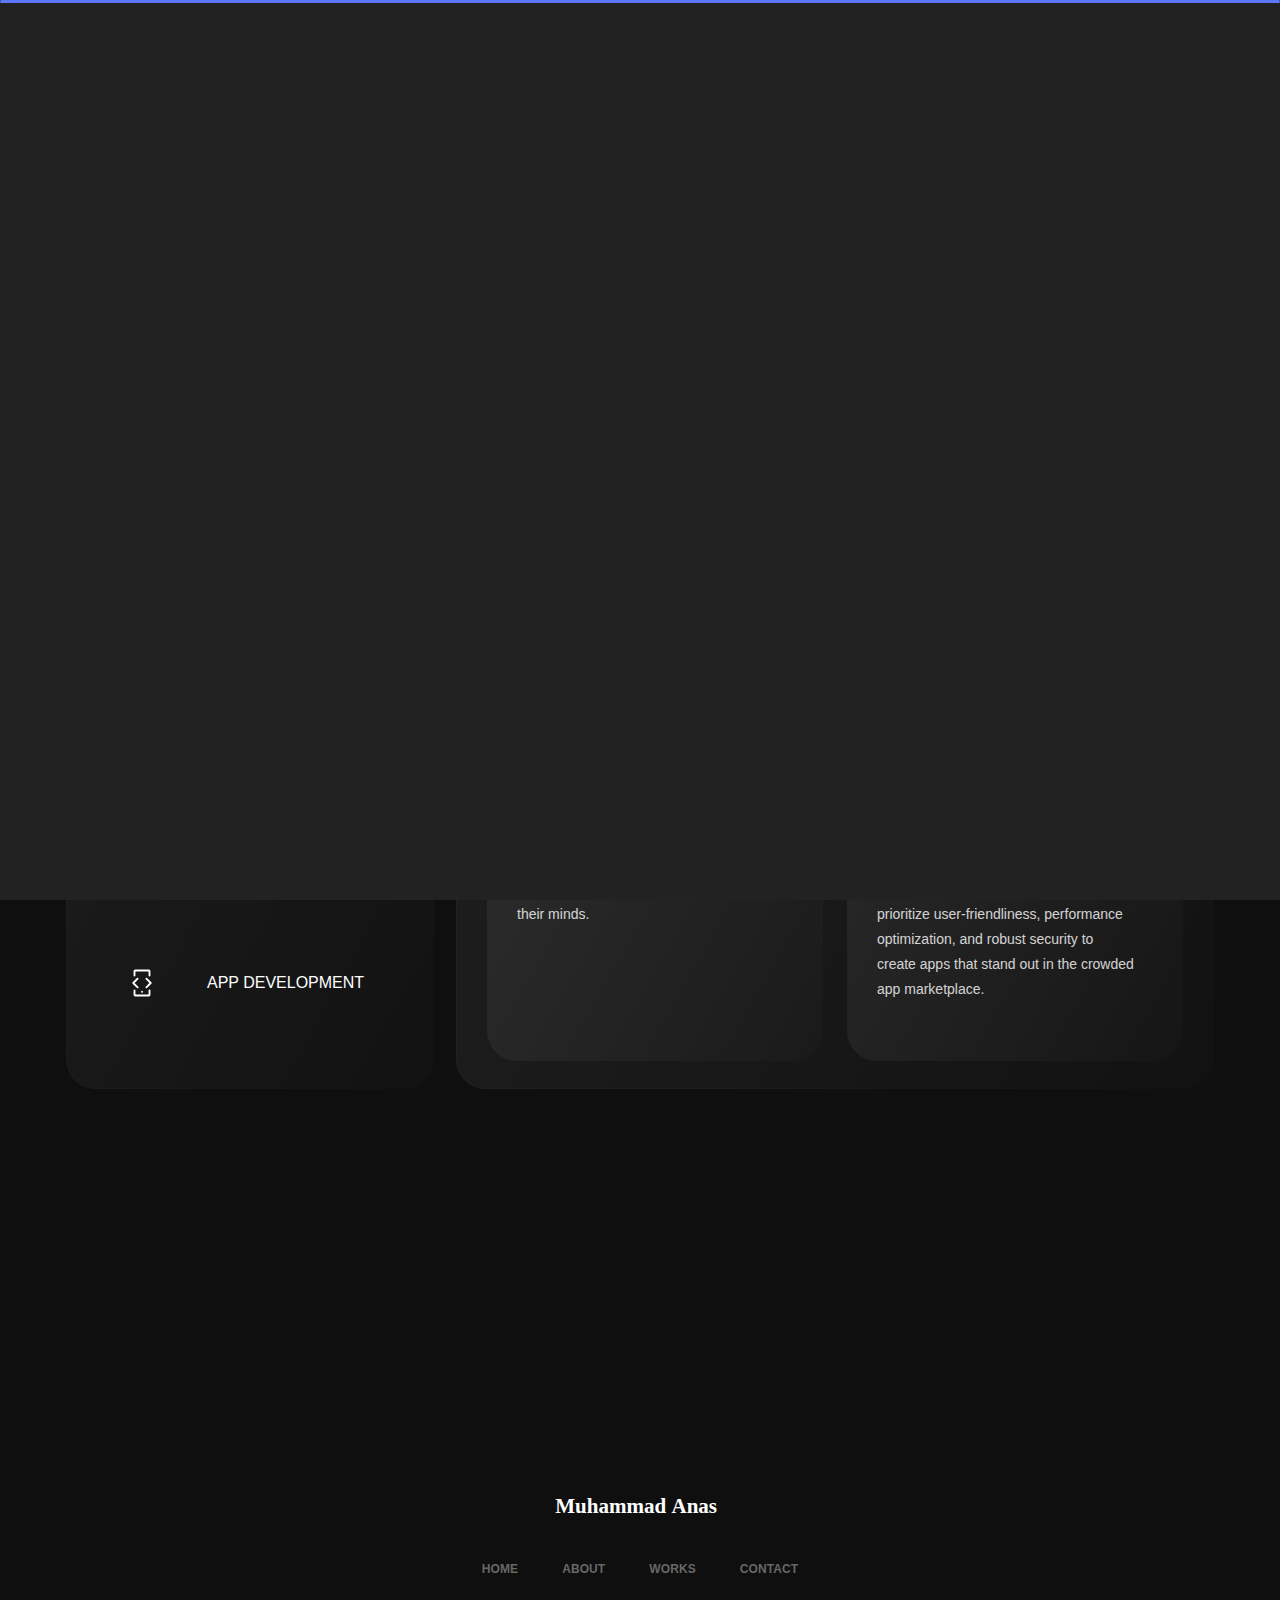
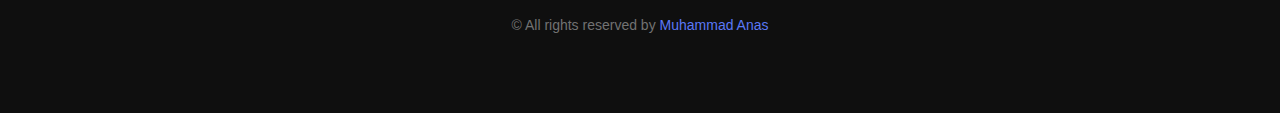
<file: service.htm>
﻿<!DOCTYPE html>
<html lang="en">
<head>
    <meta property="og:title" content="Muhammad Anas" />
    <meta property="og:image" content="https://anas.zarin.solutions/assets/images/me2.png" />
	<meta property="og:description" content="Sr. Software & Web Engineer" />
    <meta property="og:url" content="anas.zarin.solutions" />
    <meta charset="UTF-8">
    <meta http-equiv="X-UA-Compatible" content="IE=edge">
    <meta name="viewport" content="width=device-width, initial-scale=1.0">
    <title>Anas - Sr. Software Engineer</title>
    <link rel="icon" type="image/png" href="assets/images/me2.webp"/>

    <!-- Fonts -->
    <link rel="preconnect" href="https://fonts.googleapis.com">
    <link rel="preconnect" href="https://fonts.gstatic.com" crossorigin="">
    <link href="../../css2?family=Inter:wght@100;200;300;400;500;600;700;800&display=swap" rel="stylesheet">

    <link rel="stylesheet" href="assets/css/iconoir.css">

    <link rel="stylesheet" href="assets/css/bootstrap.min.css">
    <link rel="stylesheet" href="assets/css/aos.css">

    <link rel="stylesheet" href="assets/css/style.css">
</head>
<body>

    <main class="main-homepage">

        <!-- Header -->
        <header class="header-area">
            <div class="container">
                <div class="gx-row d-flex align-items-center justify-content-between">
                    <a href="index.htm" class="logo">
                        <img src="assets/images/logo.svg" alt="Logo">
                    </a>

                    <nav class="navbar">
                        <ul class="menu">
                            <li class="active"><a href="index.htm">Home</a></li>
                            <li><a href="about.htm">About</a></li>
                            <li><a href="works.htm">Works</a></li>
                            <li><a href="contact.htm">Contact</a></li>
							<li><a href="mystory.html">My Story</a></li>
                        </ul>
                        <a href="contact.htm" class="theme-btn">Let's talk</a>
                    </nav>

                    <a href="contact.htm" class="theme-btn">Let's talk</a>

                    <div class="show-menu">
                        <span></span>
                        <span></span>
                        <span></span>
                    </div>
                </div>
            </div>
        </header>

        <!-- Service -->
        <section class="service-area">
            <div class="container">
                <h1 class="section-heading" data-aos="fade-up"><img src="assets/images/star-2.png" alt="Star"> My Offerings <img src="assets/images/star-2.png" alt="Star"></h1>
                
                <div class="row">

                    <!-- Sidebar -->
                    <div class="col-md-4">
                        <div class="service-sidebar" data-aos="fade-right">
                            <div class="service-sidebar-inner shadow-box">
                                <ul>
                                    <li>
                                        <i class="iconoir-3d-add-hole"></i>
                                        DIGITAL MARKETING
                                    </li>
                                    <li>
                                        <i class="iconoir-design-pencil icon"></i>
                                        WEB DESIGN & DEVELOPMENT
                                    </li>
                                    <li>
                                        <i class="iconoir-color-filter icon"></i>
                                        BRANDING
                                    </li>
                                    <li>
                                        <i class="iconoir-dev-mode-phone icon"></i>
                                        APP DEVELOPMENT
                                    </li>
                                </ul>
                            </div>
                        </div>
                    </div>

                    <!-- Content -->
                    <div class="col-md-8">
                        <h1 class="section-heading" data-aos="fade-up"><img src="assets/images/star-2.png" alt="Star"> My Offerings <img src="assets/images/star-2.png" alt="Star"></h1>

                        <div class="service-content-wrap" data-aos="zoom-in">
                            <div class="service-content-inner shadow-box">
                                <div class="service-items">
                                    <div class="service-item">
                                        <h3>DIGITAL MARKETING</h3>
                                        <p>Our digital marketing services are the cornerstone of success for businesses looking to thrive in today's competitive online landscape. We specialize in delivering top-notch digital marketing solutions that empower your brand, boost your online presence, and drive tangible results.</p>
                                    </div>
                                    <div class="service-item">
                                        <h3>Web Design & Development</h3>
                                        <p>Welcome to our world of cutting-edge web design and development services, where we transform your digital dreams into stunning, functional realities. Our team of talented designers and developers is dedicated to crafting visually captivating and highly responsive websites that not only leave a lasting impression but also drive meaningful results for your business</p>
                                    </div>
                                    <div class="service-item">
                                        <h3>Branding</h3>
                                        <p>Our branding services are the catalyst for forging powerful and enduring connections between your business and your target audience. We specialize in crafting brands that not only stand out in the market but also resonate deeply with customers, leaving an indelible mark on their minds.</p>
                                    </div>
                                    <div class="service-item">
                                        <h3>App Development</h3>
                                        <p>Our app development process is built on a foundation of creativity, technical prowess, and user-centric design. From conceptualization and design to development, testing, and deployment, we ensure that your app not only looks fantastic but also functions flawlessly. We prioritize user-friendliness, performance optimization, and robust security to create apps that stand out in the crowded app marketplace.</p>
                                    </div>
                                </div>
                            </div>
                        </div>
                    </div>

                </div>


                <div class="row mt-24">
                    <div class="col-md-12">
                        <div class="d-flex profile-contact-credentials-wrap gap-24">

                            <div data-aos="zoom-in">
                                <div class="about-profile-box info-box shadow-box h-full">
                                    <img src="assets/images/bg1.png" alt="BG" class="bg-img">
                                    <div class="inner-profile-icons shadow-box">
                                        <a href="https://www.facebook.com/anaszarinsolutions/">
                                            <i class="iconoir-facebook"></i>
                                        </a>
                                        <a href="https://github.com/zarincodelabs">
                                            <i class="iconoir-github"></i>
                                        </a>
                                    </div>
                                    <div class="d-flex align-items-center justify-content-between">
                                        <div class="infos">
                                            <h4>Stay with me</h4>
                                            <h1>Profiles</h1>
                                        </div>
    
                                        <a href="contact.htm" class="about-btn">
                                            <img src="assets/images/icon.svg" alt="Button">
                                        </a>
    
                                    </div>
                                </div>
                            </div>

                            <div data-aos="zoom-in" class="flex-1">
                                <div class="about-contact-box info-box shadow-box">
                                    <a class="overlay-link" href="contact.htm"></a>
                                    <img src="assets/images/bg1.png" alt="BG" class="bg-img">
                                    <img src="assets/images/icon2.png" alt="Icon" class="star-icon">
                                    <h1>Let's <br>work <span>together.</span></h1>
                                    <a href="contact.htm" class="about-btn">
                                        <img src="assets/images/icon.svg" alt="Button">
                                    </a>
                                </div>
                            </div>

                            <div data-aos="zoom-in" class="h-full">
                                <div class="about-crenditials-box info-box shadow-box">
                                    <a class="overlay-link" href="credentials.htm"></a>
                                    <img src="assets/images/bg1.png" alt="BG" class="bg-img">
                                    <img src="assets/images/sign.png" alt="Sign">
                                    <div class="d-flex align-items-center justify-content-between">
                                        <div class="infos">
                                            <h4>more about me</h4>
                                            <h1>Credentials</h1>
                                        </div>
    
                                        <a href="credentials.htm" class="about-btn">
                                            <img src="assets/images/icon.svg" alt="Button">
                                        </a>
    
                                    </div>
                                </div>
                            </div>

                        </div>
                    </div>
                </div>
            </div>
        </section>


        <!-- Footer -->
        <footer class="footer-area">
            <div class="container">
                <div class="footer-content text-center">
                    <a href="index.htm" class="logo">
                        <img src="assets/images/logo.svg" alt="Logo">
                    </a>
                    <ul class="footer-menu">
                        <li><a href="index.htm">Home</a></li>
                        <li><a href="about.htm">About</a></li>
                        <li><a href="works.htm">Works</a></li>
                        <li><a href="contact.htm">Contact</a></li>
                    </ul>
                    <p class="copyright">
                        &copy; All rights reserved by <span>Muhammad Anas</span>
                    </p>
                </div>
            </div>
        </footer>

    </main>
    

    <script src="assets/js/jquery-3.6.4.js"></script>
    <script src="assets/js/bootstrap.bundle.min.js"></script>
    <script src="assets/js/aos.js"></script>
    <script src="assets/js/main.js"></script>
	<script src="assets/js/wa.js"></script>
</body>
</html>
</file>
<file: assets/css/style.css>
/* 
    -- Table of Content --

    * # Preloader
    * # Margin
    * # InfoBox
    * # Breadcrumb
    * # Header
    * # About
    * # Project
    * # Project Details
    * # Credentials
    * # Service
    * # Blog
    * # Contact
    * # Footer
    * Responsive

*/
:root {
    --primary_color: #5B78F6;
    --dark: #323232;
}
*,*::before,*::after {
    margin: 0;
    padding: 0;
    box-sizing: border-box;
}

body {
    font-family: 'Inter', sans-serif;
    font-size: 14px;
    scroll-behavior: smooth;
    color: #9f9f9f;
    background: #0F0F0F;
    line-height: 19.2px;
}
img {
    max-width: 100%;
}
a {
    text-decoration: none;
}
.text-right {
    text-align: right;
}
.container {
    max-width: 1170px;
}

.gap-24 {
    gap: 24px;
}
.h-full {
    height: 100%;
}

/* # Preloader */
.preloader {
    position: fixed;
    top: 0;
    right: 0;
    bottom: 0;
    left: 0;
    background-color: #111;
    transform-origin: bottom;
    z-index: 111111
}

.preloader .black_wall {
    height: 100%;
    background-color: #222;
    transform-origin: top;
    animation: preloader_slide 0.5s ease-in-out 0s 1 normal both
}

.preloader .loader {
    width: 100%;
    height: 3px;
    position: absolute;
    border-radius: 2px;
    top: 0;
    right: 0;
    left: 0;
    margin: auto;
    background-color: var(--primary_color);
    transform-origin: left;
    animation: loader_running 3s ease-in-out 1s infinite normal both
}

.preloader.off {
    animation: preloader_slide 0.5s ease-in-out 0s 1 reverse both
}



/* # Margin */
.mt-24 {
    margin-top: 24px;
}
.mb-24 {
    margin-bottom: 24px;
}

ul,
ol {
    list-style: none;
    margin: 0;
    padding: 0;
}
.flex-1 {
    flex: 1;
}
.theme-btn {
    background: var(--dark);
    color: #fff;
    display: inline-block;
    transition: .3s;
    border-radius: 16px;
    font-size: 16px;
    font-weight: 500;
    padding: 12px 30px;
}
.theme-btn:hover {
    background: #fff;
    color: var(--dark);
}
.shadow-box {
    position: relative;
    border-radius: 30px;
    background: #0F0F0F;
}
.shadow-box::after {
    content: '';
    position: absolute;
    left: 0;
    top: 0;
    top: 0;
    right: 0;
    bottom: 0;
    left: 0;
    /* background: linear-gradient(to right, rgb(255 255 255 / 15%), rgb(255 255 255 / 1%)); */
    background: linear-gradient(120deg, rgb(255 255 255 / 12%), rgb(255 255 255 / 1%));
    content: '';
    z-index: -1;
    border-radius: 30px;
    margin: -1px;

}
.service-area .service-content-wrap .service-content-inner .service-item::before,
.shadow-box::before {
    content: '';
    position: absolute;
    left: 0;
    top: 0;
    width: 100%;
    height: 100%;
    z-index: 1;
    background: linear-gradient(120deg, rgba(255,255,255,0.3), rgba(255,255,255,0.05));
    border-radius: 30px;
    opacity: 0.25;
}
.shadow-box * {
    z-index: 2;
    position: relative;
}
.section-heading {
    color: #ffffff;
    font-size: 74px;
    font-weight: 600;
    text-transform: uppercase;
    letter-spacing: -01px;
    display: flex;
    align-items: center;
    gap: 5px;
    margin-top: 2px;
    justify-content: center;
}
.section-heading img {
    display: block;
}


/* # InfoBox */
.info-box {
    padding: 24px;
}
.credential-area .credential-sidebar .overlay-link,
.contact-area .contact-form .overlay-link,
.project-details-wrap .project-about-2 .overlay-link,
.project-details-wrap .project-infos-wrap .overlay-link,
.projects-area .project-item .overlay-link,
.about-area .about-edc-exp .overlay-link,
.about-area .about-image-box .overlay-link,
.about-area .about-me-box .overlay-link,
.info-box .overlay-link {
    left: 0;
    top: 0;
    border-radius: 30px;
    width: 100%;
    height: 100%;
    opacity: 0;
    position: absolute;
    z-index: 9;
    
}
.credential-area .credential-sidebar .bg-img,
.contact-area .contact-form .bg-img,
.project-details-wrap .project-about-2 .bg-img,
.project-details-wrap .project-infos-wrap .bg-img,
.projects-area .project-item .bg-img,
.about-area .about-edc-exp .bg-img,
.about-area .about-image-box .bg-img,
.about-area .about-me-box .bg-img,
.info-box .bg-img {
    opacity: 0.1;
    position: absolute;
    left: 0;
    top: 0;
    border-radius: 30px;
    width: 100%;
    height: 100%;
    object-fit: cover;
}
.info-box > img {
    display: block;
    margin: auto auto 16px auto;
}
.info-box .infos h4 {
    color: #BCBCBC;
    font-size: 12px;
    opacity: 0.5;
    margin-bottom: 6px;
    text-transform: uppercase;
    margin-top: 8px;
}
.info-box .infos h1 {
    font-size: 20px;
    color: #ffffff;
    font-weight: 500;
}
.info-box .about-btn {
    opacity: 0.2;
    transition: .3s;
    display: inline-block;
}
.info-box:hover .about-btn {
    opacity: 1;
}
.info-box .inner-profile-icons {
    display: flex;
    align-items: center;
    justify-content: center;
    gap: 20px;
    padding: 22px;
    margin-bottom: 16px;
}
.info-box .inner-profile-icons.shadow-box:before {
    opacity: 0.1;
}
.info-box .inner-profile-icons.shadow-box:after {
    opacity: 0.5;
}
.info-box .inner-profile-icons a {
    width: 82px;
    height: 82px;
    display: flex;
    align-items: center;
    justify-content: center;
    border-radius: 50%;
    position: relative;
    box-shadow: 0 4px 24px -1px rgba(0,0,0,0.1);
    border: 1px solid rgba(255,255,255,0.1);
    color: #fff;
    transition: .3s;
}
.info-box .inner-profile-icons a:hover {
    background: #ffffff;
    color: #0F0F0F;
}
.info-box .inner-profile-icons a:before {
    content: '';
    position: absolute;
    width: 100%;
    height: 100%;
    border-radius: 50%;
    z-index: -1;
    opacity: 0.1;
    background: linear-gradient(120deg, rgba(255,255,255,0.5), rgba(255,255,255,0.1));
    backdrop-filter: blur(40px);
}
.info-box .inner-profile-icons a i {
    font-size: 32px;
}
.info-box.about-services-box .icon-boxes {
    display: flex;
    align-items: center;
    justify-content: center;
    gap: 80px;
    margin-bottom: 56px;
    margin-top: 46px;
}
.info-box.about-services-box .icon-boxes i {
    font-size: 40px;
    color: #ffffff;
}
.info-box.about-client-box .clients .client-item {
    position: relative;
    border-radius: 30px;
    text-align: center;
    flex: 1;
    padding: 42px 30px 42px 30px;
}
.info-box.about-client-box .clients .client-item::before {
    content: '';
    position: absolute;
    left: 0;
    top: 0;
    width: 100%;
    height: 100%;
    z-index: -1;
    opacity: 0.1;
    background: linear-gradient(120deg, rgba(255,255,255,0.3), rgba(255,255,255,0.05));
    border-radius: 30px;
}
.info-box.about-client-box .clients .client-item h1 {
    color: #ffffff;
    font-size: 34px;
    margin-bottom: 17px;
    line-height: 1.2;
    letter-spacing: -1px;
}
.info-box.about-client-box .clients .client-item p {
    font-size: 12px;
    color: #BCBCBC;
    opacity: 0.5;
    margin: 0;
    text-transform: uppercase;
}
.info-box.about-contact-box {
    padding-bottom: 42px;
    padding-top: 83px;
}
.info-box.about-contact-box h1 {
    font-size: 44px;
    line-height: 52px;
    font-weight: 500;
    color: #fff;
    margin: 0;
}
.info-box.about-contact-box h1 span {
    color: var(--primary_color);
}
.info-box.about-contact-box .about-btn {
    position: absolute;
    display: block;
    right: 30px;
    bottom: 35px;
    opacity: 0.2;
    transition: .3s;
}
.info-box.about-contact-box:hover .about-btn {
    opacity: 1;
}
.info-box.about-contact-box .star-icon {
    position: absolute;
    left: 30px;
    top: 0;
    opacity: 0.5;
    margin: 0;
}
.info-box.about-profile-box,
.info-box.about-blog-box {
    display: flex;
    flex-direction: column;
    justify-content: space-between;
}



/* # Breadcrumb */
.breadcrumb-area  {
    padding-top: 77px;
}
.breadcrumb-area .breadcrumb-content p {
    color: #BCBCBC;
    opacity: 0.7;
    margin-bottom: 24px;
}
.breadcrumb-area .breadcrumb-content .section-heading {
    font-size: 56px;
    position: relative;
    display: block;
    margin-bottom: 30px;
}
.breadcrumb-area .breadcrumb-content .section-heading img {
    display: initial;
}



/* # Header */
.header-area{
    margin-top: 10px;
}

.header-area .logo {
    display: inline-block;
    z-index: 16;
}
.header-area .logo img {
    display: block;
}
.header-area .navbar {
    margin: 0;
    padding: 0;
}
.header-area .navbar .theme-btn {
    display: none;
}
.header-area .navbar .menu {
    display: flex;
    align-items: center;
    gap: 49px;
    margin: 0;
    padding: 0;
}
.header-area .navbar .menu li a {
    font-size: 16px;
    color: #676767;
    transition: .3s;
    display: block;
    padding: 26px 0px;
}
.header-area .navbar .menu li.active a,
.header-area .navbar .menu li a:hover {
    color: #ffffff;
}
.header-area .show-menu {
    display: none;
    color: #fff;
    font-size: 25px;
    cursor: pointer;
    width: 25px;
    height: 18px;
    flex-direction: column;
    justify-content: space-between;
    z-index: 16;
}
.header-area .show-menu span {
    width: 100%;
    height: 1px;
    background: #fff;
    display: block;
    transition: .4s;
}
.header-area .show-menu.active span:first-child {
    transform: translate3d(0px, 6px, 0px) scale(1, 1) rotate(45deg) scale(1, 1);
}
.header-area .show-menu span:last-child {
    transform-origin: left;
}
.header-area .show-menu.active span:last-child {
    transform: translate3d(4px, -2px, 0px) scale(1, 1) rotate(-45deg) scale(1, 1);
}
.header-area .show-menu.active span:nth-child(2) {
    transform: scale(0);
}



/* # About */
.about-area {
    padding-top: 80px;
}
.about-area .about-me-box {
    position: relative;
    padding: 50px 46px;
    display: flex;
    align-items: flex-start;
    gap: 30px;
}
.about-area .about-me-box .img-box {
    width: 224px;
    height: 224px;
    position: relative;
    overflow: hidden;
    background: linear-gradient(90deg, #3C58E3 -15%, #C2EBFF 58%, #5AB5E2 97%);
    border-radius: 30px 0 30px 0;
    flex: none;
}
.about-area .about-me-box .img-box img {
    display: block;
    height: 100%;
    object-fit: cover;
    width: 100%;
}
.about-area .about-me-box .infos {
    padding-top: 30px;
    position: initial;
}
.about-area .about-me-box .infos h4 {
    color: #BCBCBC;
    opacity: 0.7;
    font-size: 14px;
    letter-spacing: 0.3px;
    margin-bottom: 3px;
}
.about-area .about-me-box .infos h1 {
    font-size: 36px;
    line-height: 40px;
    color: #fff;
    font-weight: 500;
    margin-bottom: 12px;
}
.about-area .about-me-box .infos p {
    letter-spacing: 0.3px;
    margin: 0;
}
.about-area .about-me-box .infos .about-btn {
    display: block;
    position: absolute;
    right: 30px;
    bottom: 30px;
    opacity: 0.2;
    transition: .3s;
}
.about-area .about-me-box:hover .infos .about-btn {
    opacity: 1;
}
.about-area .about-credentials-wrap .banner {
    padding: 17px 25px;
    margin-bottom: 24px;
}
.marquee {
    position: relative;
    width: 100%;
    max-width: 100%;
    height: 19px;
    overflow-x: hidden;
}

.marquee div {
    
    position: absolute;
    white-space: nowrap;
    will-change: transform;
    font-size: 12px;

    animation: marquee 8s linear infinite;
}

.about-area .about-credentials-wrap .banner .marquee b {
    color: #fff;
    font-weight: 400;
}
.about-area .about-credentials-wrap .banner .marquee img {
    display: inline-block;
    margin: 0 5px;
}
.about-area .about-credentials-wrap > .gx-row > * {
    flex: 1;
    width: 50%;
}

.about-area .about-image-box {
    width: 370px;
    flex: none;
    padding: 24px;
    border-radius: 30px;
}
.about-area .about-image-box .image-inner {
    background: linear-gradient(90deg, #3C58E3 -15%, #C2EBFF 58%, #5AB5E2 97%);
    border-radius: 30px;
}
.about-area .about-image-box img {
    display: block;
    border-radius: 30px;
}
.about-area .about-details {
    flex: 1;
}
.about-area .about-details .about-details-inner {
    padding: 115px 60px 30px 30px;
    position: relative;
}
.about-area .about-details .about-details-inner img {
    position: absolute;
    left: 30px;
    top: 0;
}
.about-area .about-details .about-details-inner h1 {
    color: #ffffff;
    font-size: 36px;
    font-weight: 500;
}
.about-area .about-details .about-details-inner p {
    color: #FFFFFF;
    opacity: 0.8;
    line-height: 25px;
    margin: 0;
    font-size: 16px;
}
.about-area .about-edc-exp {
    padding: 30px;
}
.about-area .about-edc-exp h3 {
    font-size: 16px;
    text-transform: uppercase;
    color: #fff;
    margin-bottom: 23px;
}
.about-area .about-edc-exp ul li + li {
    margin-top: 32px;
}
.about-area .about-edc-exp ul li .date {
    color: #BCBCBC;
    opacity: 0.6;
    font-size: 16px;
    font-weight: 500;
    margin-bottom: 12px;
}
.about-area .about-edc-exp ul li h2 {
    font-size: 18px;
    color: #fff;
    opacity: 0.9;
    margin-bottom: 7px;
}
.about-area .about-edc-exp ul li .type {
    color: #BCBCBC;
    font-size: 14px;
    opacity: 0.6;
    font-weight: 400;
    margin: 0;
}

.main-aboutpage .about-area .about-contact-box {
    padding-top: 102px;
}



/* # Project */
.projects-area {
    padding-top: 65px;
}
.projects-area .container > .section-heading {
    display: none;
}
.projects-area .section-heading {
    justify-content: center;
    margin-bottom: 15px;
}
.projects-area .project-item {
    margin-bottom: 24px;
    padding: 16px 16px 26px 16px;
}
.projects-area .project-item .project-img {
    border-radius: 30px;
    margin-bottom: 13px;
}
.projects-area .project-item .project-img img {
    display: block;
    border-radius: 30px;
}
.projects-area .project-item .project-info p {
    color: #BCBCBC;
    opacity: 0.5;
    font-size: 14px;
    text-transform: uppercase;
    margin-bottom: 2px;
    margin-top: 5px;
}
.projects-area .project-item .project-info h1 {
    font-size: 22px;
    color: #ffffff;
    opacity: 0.9;
    font-weight: 500;
    margin: 0;
}
.projects-area .project-item .project-btn {
    opacity: 0.2;
    transition: .3s;
    display: inline-block;
}
.projects-area .project-item:hover .project-btn {
    opacity: 1;
}



/* # Project Details */
.project-details-wrap .project-details-img {
    height: 550px;
    position: relative;
    margin-bottom: 50px;
}
.project-details-wrap .project-details-img img {
    width: 100%;
    height: 100%;
    object-fit: cover;
    display: block;
}
.project-details-wrap .project-infos-wrap {
    position: relative;
    gap: 100px;
    padding: 36px;
}
.project-details-wrap .project-infos-wrap img {
    position: absolute;
    left: 50%;
    top: 0;
    transform: translateX(-50%);
}
.project-details-wrap .project-infos-wrap .bg-img {
    transform: translateX(0);
}
.project-details-wrap .project-infos-wrap .project-details-info {
    position: relative;
    padding: 24px;
}

.project-details-wrap .project-about-2 .left-details:before,
.project-details-wrap .project-infos-wrap .project-details-info::before {
    content: '';
    position: absolute;
    left: 0;
    top: 0;
    width: 100%;
    height: 100%;
    z-index: -1;
    opacity: 0.1;
    background: linear-gradient(120deg, rgba(255,255,255,0.3), rgba(255,255,255,0.05));
    border-radius: 30px;
}
.project-details-wrap .project-infos-wrap .project-details-info p {
    color: #FFFFFF;
    opacity: 0.8;
    font-size: 16px;
    line-height: 1.56;
    margin-bottom: 20px;
}
.project-details-wrap .project-infos-wrap .project-details-info p:last-child {
    margin-bottom: 0;
}
.project-details-wrap .project-infos-wrap .project-details-info h3 {
    color: #BCBCBC;
    opacity: 0.5;
    font-size: 18px;
    text-transform: uppercase;
    font-weight: 500;
    letter-spacing: -0.1px;
    margin-bottom: 13px;
}
.project-details-wrap .project-details-2-img {
    height: 400px;
    border-radius: 30px;
}
.project-details-wrap .project-details-3-img img,
.project-details-wrap .project-details-2-img img {
    display: block;
    object-fit: cover;
    width: 100%;
    height: 100%;
    border-radius: 30px;
}
.project-details-wrap .project-details-3-img {
    height: 480px;
    position: relative;
    border-radius: 30px;
}
.project-details-wrap .project-about-2 {
    padding: 36px;
    gap: 80px;
}
.project-details-wrap .project-about-2 .left-details {
    position: relative;
    flex: none;
    padding: 30px 54px;
    width: 290px;
}
.project-details-wrap .project-about-2 .left-details img {
    position: absolute;
    right: 40px;
    top: 0;
}
.project-details-wrap .project-about-2 .left-details ul li + li {
    margin-top: 27px;
}
.project-details-wrap .project-about-2 .left-details ul li p {
    color: #BCBCBC;
    font-size: 18px;
    opacity: 0.6;
    margin-bottom: 10px;
}
.project-details-wrap .project-about-2 .left-details ul li h4 {
    color: #FFFFFF;
    opacity: 0.9;
    font-size: 18px;
    margin: 0;
}
.project-details-wrap .project-about-2 .right-details h3 {
    font-size: 18px;
    color: #BCBCBC;
    opacity: 0.5;
    margin-bottom: 17px;
}
.project-details-wrap .project-about-2 .right-details p {
    font-size: 16px;
    color: #fff;
    opacity: 0.8;
    line-height: 1.56;
    margin-bottom: 26px;
}
.project-details-wrap .project-about-2 .right-details p:last-child {
    margin-bottom: 0;
}
.project-details-wrap .big-btn {
    margin-top: 100px;
    color: #fff;
    font-size: 44px;
    opacity: 0.9;
    display: block;
    line-height: 1.2;
    padding: 38px 57px;
    transition: .3s;
}
.project-details-wrap .big-btn:hover {
    background: #ffffff;
    color: #0F0F0F;
}



/* # Credentials */
.credential-area {
    padding-top: 80px;
}
.credential-area .gx-row {
    gap: 80px;
}
.credential-area .credential-sidebar {
    width: 370px;
    flex: none;
    position: sticky;
    top: 15%;
}
.credential-area .credential-sidebar .shadow-box {
    padding: 24px 24px 34px 24px;

}
.credential-area .credential-sidebar::after {
    opacity: 0.25;
}
.credential-area .credential-sidebar .img-box {
    background: linear-gradient(90deg, #3C58E3 -15%, #C2EBFF 58%, #5AB5E2 97%);
    border-radius: 30px;
    margin-bottom: 40px;
}
.credential-area .credential-sidebar .img-box img {
    display: block;
    margin: auto;
    border-radius: 30px;
}
.credential-area .credential-sidebar p {
    color: #BCBCBC;
    opacity: 0.5;
    font-size: 16px;
    margin-bottom: 34px;
}
.credential-area .credential-sidebar h2 {
    color: #ffffff;
    font-weight: 500;
    font-size: 26px;
}
.credential-area .credential-sidebar .social-links {
    gap: 10px;
    margin-bottom: 36px;
}
.credential-area .credential-sidebar .social-links li a {
    width: 50px;
    height: 50px;
    border-radius: 50%;
    display: block;
    line-height: 55px;
    color: #fff;
    font-size: 20px;
    border: 1px solid rgba(255,255,255,0.05);
    background: linear-gradient(120deg, rgba(255,255,255,0.1), rgba(255,255,255,0.01));
    transition: .3s;
}
.credential-area .credential-sidebar .social-links li a:hover {
    background: #ffffff;
    color: #0F0F0F;
}
.credential-area .credential-sidebar .theme-btn {
    width: 100%;
}


.credential-area .credential-content .credential-about {
    padding-bottom: 110px;
}
.credential-area .credential-edc-exp h2,
.credential-area .credential-content .credential-about h2 {
    color: #fff;
    font-size: 18px;
    text-transform: uppercase;
}
.credential-area .credential-content .credential-about h2 {
    margin-bottom: 37px;
}
.credential-area .credential-content .credential-about p {
    font-size: 16px;
    color: #fff;
    opacity: 0.8;
    line-height: 1.56;
    margin-bottom: 30px;
}
.credential-area .credential-content .credential-about p:last-child {
    margin-bottom: 0;
}
.credential-area .credential-experience,
.credential-area .credential-education {
    margin-bottom: 85px;
}
.credential-area .credential-edc-exp h2 {
    margin-bottom: 22px;
}
.credential-area .credential-edc-exp .credential-edc-exp-item + .credential-edc-exp-item {
    margin-top: 58px;
}
.credential-area .credential-edc-exp .credential-edc-exp-item h4 {
    color: #BCBCBC;
    opacity: 0.6;
    font-size: 16px;
    font-weight: 500;
}
.credential-area .credential-edc-exp .credential-edc-exp-item h3 {
    font-size: 18px;
    color: var(--primary_color);
}
.credential-area .credential-edc-exp .credential-edc-exp-item h5 {
    font-size: 14px;
    color: #BCBCBC;
    opacity: 0.6;
    font-weight: 400;
}
.credential-area .credential-edc-exp .credential-edc-exp-item p {
    margin: 0;
    font-size: 16px;
    color: #FFFFFF;
    opacity: 0.8;
    line-height: 1.56;
}
.credential-area .skills-wrap h2 {
    font-size: 18px;
    color: #fff;
    text-transform: uppercase;
    margin-bottom: 19px;
}
.credential-area .skills-wrap .skill-items {
    grid-template-columns: 1fr 1fr;
}
.credential-area .skills-wrap .skill-item {
    width: 50%;
}
.credential-area .skills-wrap .skill-item .percent {
    color: #BCBCBC;
    opacity: 0.6;
    display: block;
    font-weight: 500;
    margin-bottom: 9px;
}
.credential-area .skills-wrap .skill-item .name {
    color: #FFFFFF;
    opacity: 0.9;
    font-size: 18px;
    margin-bottom: 4px;
}
.credential-area .skills-wrap .skill-item p {
    color: #BCBCBC;
    opacity: 0.6;
    font-size: 14px;
    margin: 0;
}
.credential-area .awards-wrap {
    padding-top: 100px;
}
.credential-area .awards-wrap.skills-wrap .skill-items {
    grid-template-columns: 1fr;
}
.credential-area .awards-wrap.skills-wrap .skill-item {
    width: 100%;
}



/* # Service */
.service-area {
    padding-top: 87px;
}
.service-area .container > .section-heading {
    display: none;
}
.service-area .service-sidebar {
    height: 100%;
}
.service-area .service-sidebar .service-sidebar-inner {
    height: 100%;
    padding: 91px 24px 90px 60px;
}
.service-area .service-sidebar .service-sidebar-inner ul {
    display: flex;
    flex-direction: column;
    height: 100%;
    justify-content: space-between;
}
.service-area .service-sidebar .service-sidebar-inner ul li {
    font-size: 16px;
    line-height: 16.8px;
    letter-spacing: -1%;
    font-weight: 400;
    color: #ffffff;
    display: flex;
    align-items: center;
    gap: 50px;
}
.service-area .service-sidebar .service-sidebar-inner ul li i {
    color: #ffffff;
    font-size: 30px;
    display: block;
}
.service-area .service-content-wrap .service-content-inner {
    padding: 27px 30px;
}
.service-area .service-content-wrap .service-content-inner .service-items {
    display: flex;
    flex-wrap: wrap;
    gap: 24px;
    justify-content: space-between;
}
.service-area .service-content-wrap .service-content-inner .service-item {
    width: calc(50% - 12px);
    padding: 24px 47px 59px 30px;
}
.service-area .service-content-wrap .service-content-inner .service-item h3 {
    color: #BCBCBC;
    font-size: 15px;
    font-weight: 500;
    opacity: 0.56;
    text-transform: uppercase;
    letter-spacing: -1%;
}
.service-area .service-content-wrap .service-content-inner .service-item p {
    color: #ffffff;
    opacity: 0.8;
    line-height: 25px;
    font-size: 14px;
    margin: 0;
}
.service-area .profile-contact-credentials-wrap .about-contact-box {
    height: 100%;
    padding-top: 102px;
}



/* # Blog */
.blog-area {
    padding-top: 130px;
}
.blog-sidebar .blog-sidebar-inner .blog-sidebar-widget {
    margin-bottom: 40px;
}
.blog-sidebar .blog-sidebar-inner .blog-sidebar-widget .blog-sidebar-widget-inner {
    padding: 46px 30px 62px 30px;
}
.blog-sidebar .blog-sidebar-inner .search-widget .blog-sidebar-widget-inner {
    padding: 0;
}
.blog-sidebar .blog-sidebar-inner .search-widget form {
    position: relative;
    border-radius: 30px;
}
.blog-sidebar .blog-sidebar-inner .search-widget form::before,
.blog-sidebar .blog-sidebar-inner .search-widget form::after {
    border-radius: 30px;
}
.blog-sidebar .blog-sidebar-inner .search-widget form input {
    width: 100%;
    border: none;
    background: transparent;
    padding: 19px 20px;
    border-radius: 30px;
    color: #ffffff;
}
.blog-sidebar .blog-sidebar-inner .search-widget form input:focus {
    outline: none;
    box-shadow: none;
}
.blog-sidebar .blog-sidebar-inner .search-widget form .theme-btn {
    border: none;
    border-radius: 30px;
    position: absolute;
    right: 6px;
    top: 6px;
}
.blog-sidebar .blog-sidebar-inner .categories-widget ul li,
.blog-sidebar .blog-sidebar-inner .recent-post-widget ul li {
    display: block;
    margin-bottom: 24px;
}
.blog-sidebar .blog-sidebar-inner .categories-widget ul li:last-child,
.blog-sidebar .blog-sidebar-inner .recent-post-widget ul li:last-child {
    margin-bottom: 0;
}
.blog-sidebar .blog-sidebar-inner .categories-widget ul li a,
.blog-sidebar .blog-sidebar-inner .recent-post-widget ul li a {
    display: block;
    line-height: 25px;
    font-size: 16px;
    color: #ffffff;
    opacity: 0.8;
}
.blog-sidebar .blog-sidebar-inner .blog-sidebar-widget h3 {
    color: #BCBCBC;
    opacity: 0.5;
    font-size: 18px;
    text-transform: uppercase;
    margin-bottom: 30px;
}
.blog-details-area .blog-details-content .tags,
.blog-sidebar .blog-sidebar-inner .tags-widget ul {
    display: flex;
    flex-wrap: wrap;
    gap: 10px;
}
.blog-details-area .blog-details-content .tags a,
.blog-sidebar .blog-sidebar-inner .tags-widget ul li a {
    padding: 10px 22px;
    font-size: 14px;
    font-weight: 400;
}


.blog-area .blog-items {
    padding-right: 85px;
}
.blog-area .blog-items .blog-item + .blog-item {
    margin-top: 70px;
}
.blog-area .blog-items .blog-item .img-box {
    height: 400px;
    position: relative;
    margin-bottom: 70px;
}
.blog-area .blog-items .blog-item .img-box img {
    display: block;
    width: 100%;
    height: 100%;
    object-fit: cover;
}
.blog-details-area .blog-details-content .meta,
.blog-area .blog-items .blog-item .content .meta {
    display: block;
    color: var(--primary_color);
    font-size: 16px;
    letter-spacing: -1%;
    font-weight: 400;
    line-height: 16.8px;
    margin-bottom: 10px;
}
.blog-details-area .blog-details-content h1,
.blog-area .blog-items .blog-item .content h1 {
    font-size: 24px;
    line-height: 26.8px;
    text-transform: uppercase;
    margin-bottom: 24px;
}
.blog-area .blog-items .blog-item .content h1 a {
    color: #ffffff;
}
.blog-details-area .blog-details-content p,
.blog-area .blog-items .blog-item .content p {
    font-size: 16px;
    line-height: 25px;
    color: #ffffff;
    opacity: 0.8;
    font-weight: 400;
    margin-bottom: 30px;
}


.blog-details-area {
    padding-top: 130px;
}
.blog-details-area .blog-details-content {
    padding-right: 85px;
}
.blog-details-area .blog-details-content .img-box {
    margin-bottom: 70px;
}
.blog-details-area .blog-details-content .img-box img {
    display: block;
    width: 100%;
}
.blog-details-area .blog-details-content h1 {
    color: #ffffff;
}
.blog-details-area .blog-details-content .list {
    margin-bottom: 30px;
}
.blog-details-area .blog-details-content .list li {
    color: #898989;
    font-size: 16px;
    line-height: 25px;
    margin-bottom: 24px;
}
.blog-details-area .blog-details-content .list li:last-child {
    margin-bottom: 0;
}
.blog-details-area .blog-details-content .comments-and-form-wrap {
    margin-top: 70px;
}
.blog-details-area .blog-details-content .comments-and-form-wrap .comments-and-form-wrap-inner {
    padding: 40px 30px 40px 30px;
}
.blog-details-area .blog-details-content .comments-and-form-wrap h2 {
    font-size: 24px;
    line-height: 26.8px;
    color: #ffffff;
    letter-spacing: -1%;
    margin-bottom: 40px;
}
.blog-details-area .blog-details-content .comments-and-form-wrap .comments .comment-list {
    display: flex;
    align-items: flex-start;
    gap: 40px;
    padding-bottom: 40px;
    margin-bottom: 40px;
    border-bottom: 1px solid #323232;
}
.blog-details-area .blog-details-content .comments-and-form-wrap .comments .children {
    padding-left: 80px;
}
.blog-details-area .blog-details-content .comments-and-form-wrap .comments .comment-list .comment-avatar {
    width: 100px;
    height: 100px;
    position: relative;
    flex: none;
}
.blog-details-area .blog-details-content .comments-and-form-wrap .comments .comment-list .comment-avatar img {
    display: block;
    width: 100%;
    height: 100%;
    object-fit: cover;
    border-radius: 50px;
}
.blog-details-area .blog-details-content .comments-and-form-wrap .comments .comment-list .comment-body .date {
    line-height: 16.8px;
    color: var(--primary_color);
    letter-spacing: -1%;
    font-size: 16px;
    font-weight: 500;
    display: block;
    margin-bottom: 10px;
}
.blog-details-area .blog-details-content .comments-and-form-wrap .comments .comment-list .comment-body h3 {
    font-size: 24px;
    line-height: 26.8px;
    color: #ffffff;
    letter-spacing: -1%;
}
.blog-details-area .blog-details-content .comments-and-form-wrap .comments .comment-list .comment-body p {
    color: #898989;
    font-size: 16px;
    line-height: 25px;
}
.blog-details-area .blog-details-content .comments-and-form-wrap .comments .comment-list .comment-body .reply-btn {
    padding: 10px 22px;
    font-size: 14px;
}
.blog-details-area .blog-details-content .comments-and-form-wrap .comment-form form .input-group textarea,
.blog-details-area .blog-details-content .comments-and-form-wrap .comment-form form .input-group input {
    width: 100%;
    border: none;
    background: linear-gradient(120deg, rgba(255,255,255,0.05), rgba(255,255,255,0.01));
    border-radius: 10px;
    padding: 17px 20px;
    font-size: 14px;
    display: block;
    color: #fff;
}
.blog-details-area .blog-details-content .comments-and-form-wrap .comment-form form .input-group {
    margin-bottom: 16px;
}
.blog-details-area .blog-details-content .comments-and-form-wrap .comment-form form .input-group:last-child {
    margin-bottom: 0;
}
.blog-details-area .blog-details-content .comments-and-form-wrap .comment-form form .input-group textarea {
    resize: none;
    height: 145px;
}
.blog-details-area .blog-details-content .comments-and-form-wrap .comment-form form button {
    border: none;
    width: 100%;
    padding: 18px 30px;
}
.blog-details-area .blog-details-content .comments-and-form-wrap .comment-form form .input-group textarea:focus,
.blog-details-area .blog-details-content .comments-and-form-wrap .comment-form form .input-group input:focus {
    box-shadow: none;
    outline: none;
}



/* # Contact */
.contact-area {
    padding-top: 80px;
}
.contact-area .contact-form {
    position: relative;
    max-width: 765px;
    width: 100%;
}
.contact-area .contact-form .shadow-box {
    padding: 40px 40px 40px 40px;
}
.contact-area .contact-form img {
    position: absolute;
    top: 0;
    right: 50px;
}
.contact-area .contact-form h1 {
    font-size: 44px;
    color: #ffffff;
    margin-bottom: 30px;
}
.contact-area .contact-form h1 span {
    color: var(--primary_color);
}
.contact-area .contact-form form .input-group + .input-group {
    margin-top: 16px;
}
.contact-area .contact-form form .input-group textarea,
.contact-area .contact-form form .input-group input {
    width: 100%;
    border: none;

    background: linear-gradient(120deg, rgba(255,255,255,0.05), rgba(255,255,255,0.01));
    border-radius: 10px;
    padding: 17px 20px;
    font-size: 14px;
    display: block;
    color: #fff;
}
.contact-area .contact-form form .input-group textarea {
    height: 145px;
    resize: none;
}
.contact-area .contact-form form .input-group textarea:focus,
.contact-area .contact-form form .input-group input:focus {
    outline: none;
    box-shadow: none;
}
.contact-area .contact-form form .input-group button {
    width: 100%;
    border: none;
    border-radius: 10px;
    font-size: 14px;
    padding: 16px 30px;
}
.contact-area .contact-infos {
    width: 290px;
    flex: none;
}
.contact-area .contact-infos h3 {
    color: #fff;
    font-size: 16px;
    text-transform: uppercase;
    margin-bottom: 29px;

}
.contact-area .contact-infos .contact-details {
    margin-bottom: 55px;
}
.contact-area .contact-infos .contact-details li {
    gap: 24px;
}
.contact-area .contact-infos .contact-details li + li {
    margin-top: 70px;
}
.contact-area .contact-infos .contact-details li .icon-box {
    width: 68px;
    height: 68px;
    border-radius: 10px;
    flex: none;
    text-align: center;
    line-height: 75px;
    font-size: 30px;
    color: #ffffff;
}
.contact-area .contact-infos .contact-details li .icon-box::after,
.contact-area .contact-infos .contact-details li .icon-box::before {
    border-radius: 10px;
}
.contact-area .contact-infos .contact-details li .right span {
    display: block;
    color: #BCBCBC;
    font-size: 14px;
    opacity: 0.5;
    text-transform: uppercase;
    line-height: 1.2;
    margin-bottom: 7px;
}
.contact-area .contact-infos .contact-details li .right h4 {
    color: #ffffff;
    font-size: 16px;
    opacity: 0.8;
    font-weight: 500;
    margin-bottom: 7px;
}
.contact-area .contact-infos .contact-details li .right h4:last-child {
    margin-bottom: 0;
}
.contact-area .social-links {
    gap: 20px;
}
.contact-area .social-links li a {
    width: 82px;
    height: 82px;
    display: block;
    text-align: center;
    line-height: 92px;
    color: #ffffff;
    border-radius: 50%;
    font-size: 32px;
    transition: .3s;
}
.contact-area .social-links li a:hover {
    background: #ffffff;
    color: #0F0F0F;
}
.contact-area .social-links li a:before,
.contact-area .social-links li a:after {
    border-radius: 50%;
}



/* # Footer */
.footer-area {
    padding-top: 128px;
    padding-bottom: 78px;
}
.main-workspage .footer-area {
    padding-top: 104px;
}
.footer-area .footer-content .logo {
    display: inline-block;
}
.footer-area .footer-content .logo img {
    display: block;
}
.footer-area .footer-content .footer-menu {
    margin: 33px 0 37px 0;
    padding: 0;
    display: flex;
    align-items: center;
    justify-content: center;
    gap: 44px;
    flex-wrap: wrap;
}
.footer-area .footer-content .footer-menu li a {
    color: #676767;
    font-size: 12px;
    text-transform: uppercase;
    letter-spacing: 0.1px;
    font-weight: 600;
    transition: .3s;
}
.footer-area .footer-content .footer-menu li a:hover {
    color: #fff;
}
.footer-area .footer-content .copyright {
    margin: 0;
    color: #727272;
    font-size: 14px;
    font-weight: 500;
}
.footer-area .footer-content .copyright span {
    color: var(--primary_color);
}


@keyframes marquee {
    
    from { transform: translateX(0); }
    to { transform: translateX(-65.3%); }
}

@keyframes loader_running {
    0% {
        transform: scaleX(0);
        transform-origin: left
    }

    49% {
        transform: scaleX(1);
        transform-origin: left
    }

    50% {
        transform: scaleX(1);
        transform-origin: right
    }

    100% {
        transform-origin: right;
        transform: scaleX(0)
    }
}

@keyframes preloader_slide {
    from {
        transform: scaleY(0)
    }

    to {
        transform: scaleY(1)
    }
}




/* Responsive */
@media (max-width: 1090px) {
    .container {
        padding: 0 20px;
    }
    .about-area .about-me-box {
        padding: 40px 30px;
    }
    .about-area .about-me-box .img-box {
        width: 190px;
        height: 190px;
    }
    .about-area .about-me-box .infos {
        padding-top: 10px;
    }
    .about-area .about-me-box .infos h1 {
        font-size: 30px;
        line-height: 1.2;
    }
    .about-area .about-me-box .infos .about-btn {
        bottom: 25px;
    }
    .info-box {
        padding: 20px;
    }
    .info-box > img {
        width: 75%;
    }
    .info-box.about-services-box .icon-boxes {
        margin-bottom: 39px;
        margin-top: 31px;
    }
    .info-box .inner-profile-icons {
        padding: 16px;
    }
    .info-box .inner-profile-icons a {
        width: 62px;
        height: 62px;
    }
    .info-box .inner-profile-icons a i {
        font-size: 25px;
    }
    .info-box.about-contact-box .star-icon {
        width: auto;
    }
    .info-box.about-contact-box {
        padding-top: 74px;
    }

    .section-heading {
        font-size: 54px;
    }
    .section-heading img {
        width: 25px;
    }

    .service-area .service-sidebar .service-sidebar-inner {
        padding: 50px 24px;
        height: auto;
    }
    .service-area .service-sidebar .service-sidebar-inner ul {
        justify-content: center;
        gap: 114px;
    }
    .service-area .service-content-wrap .service-content-inner .service-item {
        width: 100%;
        padding-bottom: 30px;
    }
}

@media (max-width: 920px) {
    .about-area .container .row:first-child .col-md-6 {
        flex: 0 0 auto;
        width: 100%;
    }
    .about-area .about-me-box {
        margin-bottom: 24px;
    }
    .about-area .about-me-box .img-box {
        width: 224px;
        height: 224px;
    }
    .about-area .about-me-box .infos h1 {
        font-size: 36px;
        line-height: 1.2;
    }
    .info-box.about-client-box .clients .client-item {
        padding: 42px 10px 42px 10px;
    }
    .info-box.about-client-box .clients .client-item h1 {
        font-size: 26px;
        margin-bottom: 12px;
    }

    .about-area .container > .row:nth-child(2) .blog-service-profile-wrap {
        /* display: grid !important; */
        /* grid-template-columns: 1fr 1fr; */
        flex-wrap: wrap;
        justify-content: space-between;
    }
    .about-area .container > .row:nth-child(2) .blog-service-profile-wrap > div {
        width: calc(50% - 12px);
    }
    .about-area .container > .row:nth-child(2) .blog-service-profile-wrap > div:nth-child(2) {
        order: 3;

    }
    .info-box.about-services-box .icon-boxes {
        gap: 40px;
    }
    .about-area .container > .row:nth-child(3) .col-md-6 {
        width: 100%;
    }
    .info-box.about-client-box {
        margin-bottom: 24px;
    }
    .section-heading {
        font-size: 36px;
        justify-content: center;
    }
    .profile-contact-credentials-wrap {
        display: grid !important;
        grid-template-columns: 1fr 1fr;
    }
    .project-details-wrap .project-about-2,
    .project-details-wrap .project-infos-wrap {
        gap: 24px;
    }
    .breadcrumb-area .breadcrumb-content .section-heading br {
        display: none;
    }
}

@media (max-width: 810px) {
    .credential-area .credential-sidebar {
        width: 300px;
    }
    .credential-area .container .gx-row {
        gap: 40px;
    }
    .about-area .about-me-wrap {
        flex-direction: column;
        gap: 40px;
        align-items: center !important;
    }
    .project-details-wrap .project-infos-wrap {
        flex-direction: column;
        padding: 50px 24px 24px 24px;
    }
    .about-area .about-details .section-heading {
        margin-bottom: 40px;
    }
}

@media (max-width: 767px) {
    .header-area {
        padding: 20px 0;
    }

    .header-area .navbar {
        position: fixed;
        width: 100%;
        background: #0F0F0F;
        z-index: 15;
        overflow-x: hidden;
        /* height: 80px; */
        transform-origin: 50% 50% 0px;
        top: 0;
        left: 0;
        padding-top: 100px;
        padding-bottom: 24px;
        justify-content: center;
        opacity: 0;
        visibility: hidden;
        /* max-height: 0; */
        will-change: transform;

        /* transform: translate3d(0px, -11.4272px, 0px) scale(1, 1) scale(1, 0.945615); */
        transform: translate3d(0px, -300px, 0px) scale(1, 1) scale(1, 0.945615);
        transform: translate3d(0px, -300px, 0px) scale(1, 0.5) scale(1, 0.5);
        transition: .5s
    }
    .header-area .navbar.active {
        opacity: 1;
        visibility: visible;
        /* height: min-content; */
        transform: translate3d(0px, 0, 0px) scale(1, 1) scale(1, 1);
        /* max-height: 90vh; */
    }
    .header-area .navbar .menu {
        flex-direction: column;
        justify-content: center;
        text-align: center;
        align-items: center;
        width: 100%;
        gap: 30px;
    }
    .header-area .navbar .menu li a {
        padding: 0;
    }
    .header-area .navbar .theme-btn {
        display: inline-block;
        margin-top: 48px;
    }
    .header-area .gx-row > .theme-btn {
        display: none;
    }


    .header-area .show-menu {
        display: flex;
    }
    .contact-area .gx-row,
    .credential-area .container .gx-row  {
        flex-direction: column;
    }
    .contact-area .contact-form {
        margin-top: 50px;
    }
    .project-details-wrap .project-about-2 .left-details,
    .contact-area .contact-form,
    .credential-area .credential-sidebar {
        width: 100%;
    }
    .about-area .about-experience {
        margin-bottom: 24px;
    }
    .projects-area .container > .row {
        display: grid;
        grid-template-columns: 1fr 1fr;
    }
    .project-details-wrap .project-about-2,
    .projects-area .container > .row .col-md-8 > .d-flex {
        flex-direction: column;
    }
    .project-details-wrap .project-details-img {
        height: 300px;
    }
    .breadcrumb-area .breadcrumb-content .section-heading {
        font-size: 36px;
    }

    .service-area .service-sidebar .service-sidebar-inner {
        padding: 50px 24px;
        width: 100%;
        margin: auto auto 30px auto;
    }
    .service-area .service-sidebar .service-sidebar-inner ul {
        gap: 50px;
        max-width: 220px;
        margin: auto;
    }
    .service-area .col-md-8 > .section-heading {
        display: none;
    }
    .service-area .container > .section-heading {
        display: flex;
        margin-bottom: 30px;
    }

    .blog-details-area,
    .blog-area {
        padding-top: 40px;
    }
    .blog-details-area .blog-details-content,
    .blog-area .blog-items {
        padding-right: 0;
    }
    .blog-area .blog-items .blog-item .img-box {
        margin-bottom: 50px;
    }
    .blog-sidebar {
        margin-top: 50px;
    }

}
@media (max-width: 585px) {
    .about-area .about-me-box {
        flex-direction: column;
    }
    .about-area .about-me-box .img-box {
        margin: auto;
    }
    .about-area .container > .row:nth-child(2) .blog-service-profile-wrap {
        grid-template-columns: 1fr;
    }
    .about-area .about-credentials-wrap > .gx-row {
        flex-wrap: wrap;
    }
    .about-area .about-credentials-wrap > .gx-row > * {
        width: 100%;
        flex: none;
    }
    .info-box > img {
        width: auto;
    }
    .info-box.about-client-box .clients {
        /* display: grid !important;
        grid-template-columns: 1fr 1fr; */
        flex-wrap: wrap;
        justify-content: center !important;
    }
    .info-box.about-client-box .clients .client-item {
        width: calc(50% - 12px);
        flex: none;
    }
    .info-box.about-contact-box h1 {
        font-size: 30px;
        line-height: 1.2;
    }
    .contact-area .contact-form h1 {
        font-size: 34px;
    }
    .contact-area .contact-form .shadow-box {
        padding: 55px 20px 30px 20px;
    }
    .contact-area .social-links li a {
        width: 50px;
        height: 50px;
        line-height: 58px;
        font-size: 20px;
    }
    .contact-area .contact-infos .contact-details li .icon-box {
        width: 58px;
        height: 58px;
        line-height: 63px;
        font-size: 25px;
    }
    .contact-area .contact-infos .contact-details li + li {
        margin-top: 40px;
    }

    .projects-area .container > .row,
    .profile-contact-credentials-wrap {
        grid-template-columns: 1fr;
    }
    .about-area .about-image-box {
        max-width: 370px;
        width: 100%;
    }
    .about-area .about-image-box {
        padding: 15px;
    }
    .about-area .about-details .about-details-inner h1,
    .section-heading {
        font-size: 26px;
    }
    .about-area .about-details .about-details-inner {
        padding-top: 80px;
    }
    .projects-area .container > .section-heading {
        display: flex;
        margin-bottom: 40px;
    }
    .projects-area .col-md-8 .section-heading {
        display: none;
    }
    .breadcrumb-area .breadcrumb-content .section-heading {
        font-size: 24px;
    }
    .project-details-wrap .project-details-3-img,
    .project-details-wrap .project-details-2-img {
        height: 250px;
    }
    .project-details-wrap .row .col-md-6:first-child .project-details-3-img {
        margin-bottom: 24px;
    }
    .project-details-wrap .project-about-2,
    .project-details-wrap .project-about-2 .left-details {
        padding: 30px;
    }
    .project-details-wrap .big-btn {
        margin-top: 50px;
        font-size: 25px;
        padding: 30px 46px;
    }

    .about-area .container > .row:nth-child(2) .blog-service-profile-wrap > div,
    .projects-area .project-item .project-img img {
        width: 100%;
    }
    .blog-area .blog-items .blog-item .img-box {
        height: 300px;
    }
    .blog-details-area .blog-details-content .comments-and-form-wrap .comments .children {
        padding-left: 40px;
    }
    .blog-details-area .blog-details-content .comments-and-form-wrap .comments .comment-list {
        gap: 20px;
    }
    .blog-details-area .blog-details-content .comments-and-form-wrap .comments .comment-list .comment-avatar {
        width: 70px;
        height: 70px;
    }
    
}
@media (max-width: 425px) {
    .about-area .about-me-box .infos h1 {
        font-size: 30px;
    }
    .about-area .about-me-box .infos {
        padding-right: 20px;
    }
    .info-box.about-services-box .icon-boxes {
        gap: 25px;
    }
    .info-box.about-services-box .icon-boxes i {
        font-size: 30px;
    }
    .credential-area .skills-wrap .skill-items,
    .info-box.about-client-box .clients {
        grid-template-columns: 1fr;
    }
    .footer-area .footer-content .footer-menu {
        gap: 24px;
    }
    .credential-area .credential-content .credential-about {
        padding-bottom: 70px;
    }
    .contact-area .contact-form h1 {
        font-size: 30px;
    }
    .info-box.about-client-box .clients .client-item {
        width: 100%;
    }
    .blog-details-area .blog-details-content .comments-and-form-wrap .comments .comment-list {
        flex-direction: column;
        align-items: center;
        text-align: center;
    }
    .blog-details-area .blog-details-content .comments-and-form-wrap .comments .children {
        padding-left: 0;
    }
}
</file>
